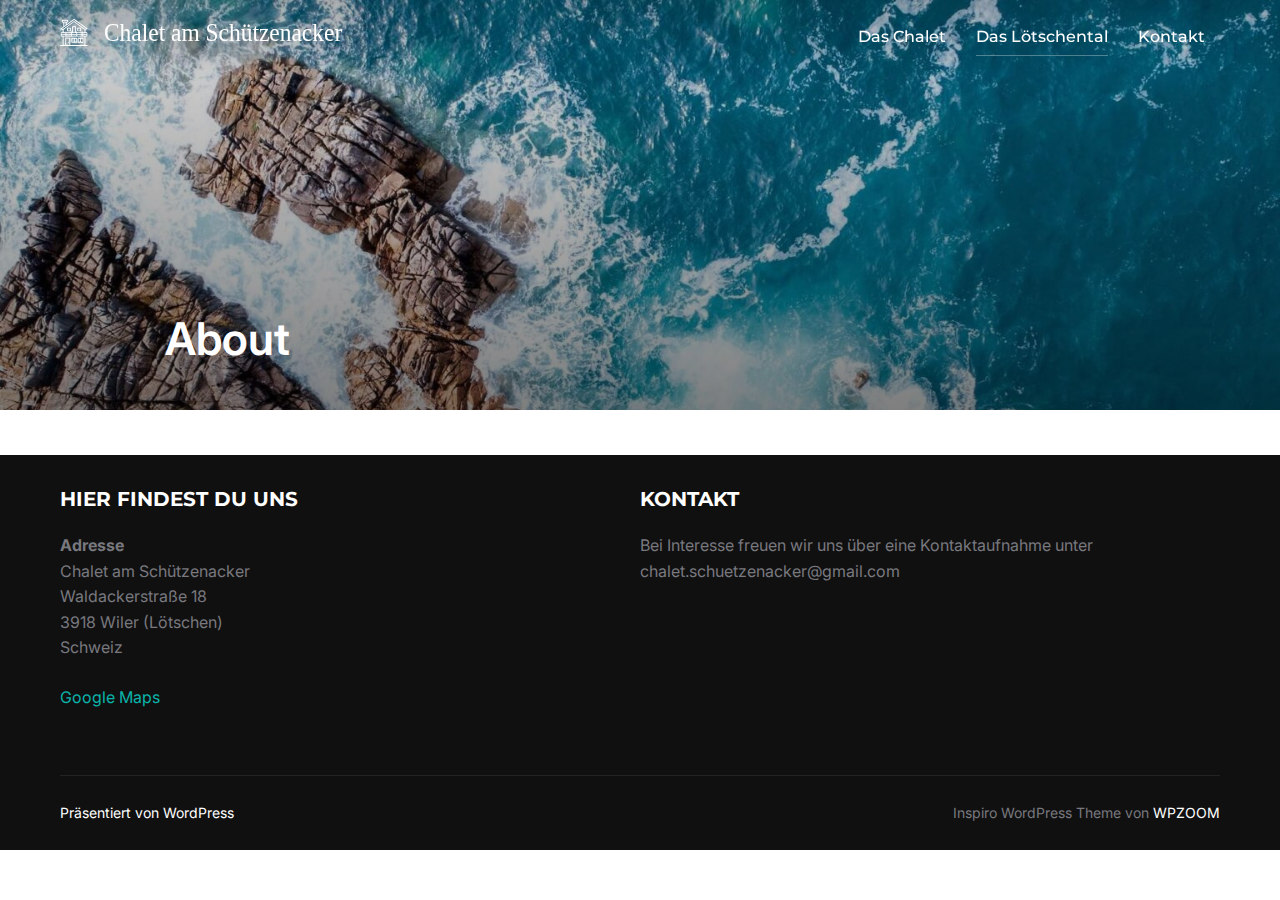
<file: about/index.html>
<!DOCTYPE html>
<html lang="de-DE" class="no-js">
<head>
	<meta charset="UTF-8">
	<meta name="viewport" content="width=device-width, initial-scale=1">
	<script>(function(html){html.className = html.className.replace(/\bno-js\b/,'js')})(document.documentElement);</script>
<title>About &#8211; Chalet am Schützenacker</title>
<meta name="robots" content="noindex, nofollow">
<link rel="dns-prefetch" href="//fonts.googleapis.com">
<link rel="dns-prefetch" href="//s.w.org">
<link rel="alternate" type="application/rss+xml" title="Chalet am Schützenacker &raquo; Feed" href="https://knusprig55.github.io/chalet/feed/">
<link rel="alternate" type="application/rss+xml" title="Chalet am Schützenacker &raquo; Kommentar-Feed" href="https://knusprig55.github.io/chalet/comments/feed/">
<script>
window._wpemojiSettings = {"baseUrl":"https:\/\/s.w.org\/images\/core\/emoji\/14.0.0\/72x72\/","ext":".png","svgUrl":"https:\/\/s.w.org\/images\/core\/emoji\/14.0.0\/svg\/","svgExt":".svg","source":{"concatemoji":"https:\/\/knusprig55.github.io\/chalet\/wp-includes\/js\/wp-emoji-release.min.js?ver=6.0.2"}};
/*! This file is auto-generated */
!function(e,a,t){var n,r,o,i=a.createElement("canvas"),p=i.getContext&&i.getContext("2d");function s(e,t){var a=String.fromCharCode,e=(p.clearRect(0,0,i.width,i.height),p.fillText(a.apply(this,e),0,0),i.toDataURL());return p.clearRect(0,0,i.width,i.height),p.fillText(a.apply(this,t),0,0),e===i.toDataURL()}function c(e){var t=a.createElement("script");t.src=e,t.defer=t.type="text/javascript",a.getElementsByTagName("head")[0].appendChild(t)}for(o=Array("flag","emoji"),t.supports={everything:!0,everythingExceptFlag:!0},r=0;r<o.length;r++)t.supports[o[r]]=function(e){if(!p||!p.fillText)return!1;switch(p.textBaseline="top",p.font="600 32px Arial",e){case"flag":return s([127987,65039,8205,9895,65039],[127987,65039,8203,9895,65039])?!1:!s([55356,56826,55356,56819],[55356,56826,8203,55356,56819])&&!s([55356,57332,56128,56423,56128,56418,56128,56421,56128,56430,56128,56423,56128,56447],[55356,57332,8203,56128,56423,8203,56128,56418,8203,56128,56421,8203,56128,56430,8203,56128,56423,8203,56128,56447]);case"emoji":return!s([129777,127995,8205,129778,127999],[129777,127995,8203,129778,127999])}return!1}(o[r]),t.supports.everything=t.supports.everything&&t.supports[o[r]],"flag"!==o[r]&&(t.supports.everythingExceptFlag=t.supports.everythingExceptFlag&&t.supports[o[r]]);t.supports.everythingExceptFlag=t.supports.everythingExceptFlag&&!t.supports.flag,t.DOMReady=!1,t.readyCallback=function(){t.DOMReady=!0},t.supports.everything||(n=function(){t.readyCallback()},a.addEventListener?(a.addEventListener("DOMContentLoaded",n,!1),e.addEventListener("load",n,!1)):(e.attachEvent("onload",n),a.attachEvent("onreadystatechange",function(){"complete"===a.readyState&&t.readyCallback()})),(e=t.source||{}).concatemoji?c(e.concatemoji):e.wpemoji&&e.twemoji&&(c(e.twemoji),c(e.wpemoji)))}(window,document,window._wpemojiSettings);
</script>
<style>img.wp-smiley,
img.emoji {
	display: inline !important;
	border: none !important;
	box-shadow: none !important;
	height: 1em !important;
	width: 1em !important;
	margin: 0 0.07em !important;
	vertical-align: -0.1em !important;
	background: none !important;
	padding: 0 !important;
}</style>
	<link rel="stylesheet" id="wp-block-library-css" href="https://knusprig55.github.io/chalet/wp-includes/css/dist/block-library/style.min.css?ver=6.0.2" media="all">
<style id="wp-block-library-theme-inline-css">.wp-block-audio figcaption{color:#555;font-size:13px;text-align:center}.is-dark-theme .wp-block-audio figcaption{color:hsla(0,0%,100%,.65)}.wp-block-code{border:1px solid #ccc;border-radius:4px;font-family:Menlo,Consolas,monaco,monospace;padding:.8em 1em}.wp-block-embed figcaption{color:#555;font-size:13px;text-align:center}.is-dark-theme .wp-block-embed figcaption{color:hsla(0,0%,100%,.65)}.blocks-gallery-caption{color:#555;font-size:13px;text-align:center}.is-dark-theme .blocks-gallery-caption{color:hsla(0,0%,100%,.65)}.wp-block-image figcaption{color:#555;font-size:13px;text-align:center}.is-dark-theme .wp-block-image figcaption{color:hsla(0,0%,100%,.65)}.wp-block-pullquote{border-top:4px solid;border-bottom:4px solid;margin-bottom:1.75em;color:currentColor}.wp-block-pullquote__citation,.wp-block-pullquote cite,.wp-block-pullquote footer{color:currentColor;text-transform:uppercase;font-size:.8125em;font-style:normal}.wp-block-quote{border-left:.25em solid;margin:0 0 1.75em;padding-left:1em}.wp-block-quote cite,.wp-block-quote footer{color:currentColor;font-size:.8125em;position:relative;font-style:normal}.wp-block-quote.has-text-align-right{border-left:none;border-right:.25em solid;padding-left:0;padding-right:1em}.wp-block-quote.has-text-align-center{border:none;padding-left:0}.wp-block-quote.is-large,.wp-block-quote.is-style-large,.wp-block-quote.is-style-plain{border:none}.wp-block-search .wp-block-search__label{font-weight:700}:where(.wp-block-group.has-background){padding:1.25em 2.375em}.wp-block-separator.has-css-opacity{opacity:.4}.wp-block-separator{border:none;border-bottom:2px solid;margin-left:auto;margin-right:auto}.wp-block-separator.has-alpha-channel-opacity{opacity:1}.wp-block-separator:not(.is-style-wide):not(.is-style-dots){width:100px}.wp-block-separator.has-background:not(.is-style-dots){border-bottom:none;height:1px}.wp-block-separator.has-background:not(.is-style-wide):not(.is-style-dots){height:2px}.wp-block-table thead{border-bottom:3px solid}.wp-block-table tfoot{border-top:3px solid}.wp-block-table td,.wp-block-table th{padding:.5em;border:1px solid;word-break:normal}.wp-block-table figcaption{color:#555;font-size:13px;text-align:center}.is-dark-theme .wp-block-table figcaption{color:hsla(0,0%,100%,.65)}.wp-block-video figcaption{color:#555;font-size:13px;text-align:center}.is-dark-theme .wp-block-video figcaption{color:hsla(0,0%,100%,.65)}.wp-block-template-part.has-background{padding:1.25em 2.375em;margin-top:0;margin-bottom:0}</style>
<style id="global-styles-inline-css">body{--wp--preset--color--black: #000000;--wp--preset--color--cyan-bluish-gray: #abb8c3;--wp--preset--color--white: #ffffff;--wp--preset--color--pale-pink: #f78da7;--wp--preset--color--vivid-red: #cf2e2e;--wp--preset--color--luminous-vivid-orange: #ff6900;--wp--preset--color--luminous-vivid-amber: #fcb900;--wp--preset--color--light-green-cyan: #7bdcb5;--wp--preset--color--vivid-green-cyan: #00d084;--wp--preset--color--pale-cyan-blue: #8ed1fc;--wp--preset--color--vivid-cyan-blue: #0693e3;--wp--preset--color--vivid-purple: #9b51e0;--wp--preset--gradient--vivid-cyan-blue-to-vivid-purple: linear-gradient(135deg,rgba(6,147,227,1) 0%,rgb(155,81,224) 100%);--wp--preset--gradient--light-green-cyan-to-vivid-green-cyan: linear-gradient(135deg,rgb(122,220,180) 0%,rgb(0,208,130) 100%);--wp--preset--gradient--luminous-vivid-amber-to-luminous-vivid-orange: linear-gradient(135deg,rgba(252,185,0,1) 0%,rgba(255,105,0,1) 100%);--wp--preset--gradient--luminous-vivid-orange-to-vivid-red: linear-gradient(135deg,rgba(255,105,0,1) 0%,rgb(207,46,46) 100%);--wp--preset--gradient--very-light-gray-to-cyan-bluish-gray: linear-gradient(135deg,rgb(238,238,238) 0%,rgb(169,184,195) 100%);--wp--preset--gradient--cool-to-warm-spectrum: linear-gradient(135deg,rgb(74,234,220) 0%,rgb(151,120,209) 20%,rgb(207,42,186) 40%,rgb(238,44,130) 60%,rgb(251,105,98) 80%,rgb(254,248,76) 100%);--wp--preset--gradient--blush-light-purple: linear-gradient(135deg,rgb(255,206,236) 0%,rgb(152,150,240) 100%);--wp--preset--gradient--blush-bordeaux: linear-gradient(135deg,rgb(254,205,165) 0%,rgb(254,45,45) 50%,rgb(107,0,62) 100%);--wp--preset--gradient--luminous-dusk: linear-gradient(135deg,rgb(255,203,112) 0%,rgb(199,81,192) 50%,rgb(65,88,208) 100%);--wp--preset--gradient--pale-ocean: linear-gradient(135deg,rgb(255,245,203) 0%,rgb(182,227,212) 50%,rgb(51,167,181) 100%);--wp--preset--gradient--electric-grass: linear-gradient(135deg,rgb(202,248,128) 0%,rgb(113,206,126) 100%);--wp--preset--gradient--midnight: linear-gradient(135deg,rgb(2,3,129) 0%,rgb(40,116,252) 100%);--wp--preset--duotone--dark-grayscale: url('#wp-duotone-dark-grayscale');--wp--preset--duotone--grayscale: url('#wp-duotone-grayscale');--wp--preset--duotone--purple-yellow: url('#wp-duotone-purple-yellow');--wp--preset--duotone--blue-red: url('#wp-duotone-blue-red');--wp--preset--duotone--midnight: url('#wp-duotone-midnight');--wp--preset--duotone--magenta-yellow: url('#wp-duotone-magenta-yellow');--wp--preset--duotone--purple-green: url('#wp-duotone-purple-green');--wp--preset--duotone--blue-orange: url('#wp-duotone-blue-orange');--wp--preset--font-size--small: 13px;--wp--preset--font-size--medium: 20px;--wp--preset--font-size--large: 36px;--wp--preset--font-size--x-large: 42px;}.has-black-color{color: var(--wp--preset--color--black) !important;}.has-cyan-bluish-gray-color{color: var(--wp--preset--color--cyan-bluish-gray) !important;}.has-white-color{color: var(--wp--preset--color--white) !important;}.has-pale-pink-color{color: var(--wp--preset--color--pale-pink) !important;}.has-vivid-red-color{color: var(--wp--preset--color--vivid-red) !important;}.has-luminous-vivid-orange-color{color: var(--wp--preset--color--luminous-vivid-orange) !important;}.has-luminous-vivid-amber-color{color: var(--wp--preset--color--luminous-vivid-amber) !important;}.has-light-green-cyan-color{color: var(--wp--preset--color--light-green-cyan) !important;}.has-vivid-green-cyan-color{color: var(--wp--preset--color--vivid-green-cyan) !important;}.has-pale-cyan-blue-color{color: var(--wp--preset--color--pale-cyan-blue) !important;}.has-vivid-cyan-blue-color{color: var(--wp--preset--color--vivid-cyan-blue) !important;}.has-vivid-purple-color{color: var(--wp--preset--color--vivid-purple) !important;}.has-black-background-color{background-color: var(--wp--preset--color--black) !important;}.has-cyan-bluish-gray-background-color{background-color: var(--wp--preset--color--cyan-bluish-gray) !important;}.has-white-background-color{background-color: var(--wp--preset--color--white) !important;}.has-pale-pink-background-color{background-color: var(--wp--preset--color--pale-pink) !important;}.has-vivid-red-background-color{background-color: var(--wp--preset--color--vivid-red) !important;}.has-luminous-vivid-orange-background-color{background-color: var(--wp--preset--color--luminous-vivid-orange) !important;}.has-luminous-vivid-amber-background-color{background-color: var(--wp--preset--color--luminous-vivid-amber) !important;}.has-light-green-cyan-background-color{background-color: var(--wp--preset--color--light-green-cyan) !important;}.has-vivid-green-cyan-background-color{background-color: var(--wp--preset--color--vivid-green-cyan) !important;}.has-pale-cyan-blue-background-color{background-color: var(--wp--preset--color--pale-cyan-blue) !important;}.has-vivid-cyan-blue-background-color{background-color: var(--wp--preset--color--vivid-cyan-blue) !important;}.has-vivid-purple-background-color{background-color: var(--wp--preset--color--vivid-purple) !important;}.has-black-border-color{border-color: var(--wp--preset--color--black) !important;}.has-cyan-bluish-gray-border-color{border-color: var(--wp--preset--color--cyan-bluish-gray) !important;}.has-white-border-color{border-color: var(--wp--preset--color--white) !important;}.has-pale-pink-border-color{border-color: var(--wp--preset--color--pale-pink) !important;}.has-vivid-red-border-color{border-color: var(--wp--preset--color--vivid-red) !important;}.has-luminous-vivid-orange-border-color{border-color: var(--wp--preset--color--luminous-vivid-orange) !important;}.has-luminous-vivid-amber-border-color{border-color: var(--wp--preset--color--luminous-vivid-amber) !important;}.has-light-green-cyan-border-color{border-color: var(--wp--preset--color--light-green-cyan) !important;}.has-vivid-green-cyan-border-color{border-color: var(--wp--preset--color--vivid-green-cyan) !important;}.has-pale-cyan-blue-border-color{border-color: var(--wp--preset--color--pale-cyan-blue) !important;}.has-vivid-cyan-blue-border-color{border-color: var(--wp--preset--color--vivid-cyan-blue) !important;}.has-vivid-purple-border-color{border-color: var(--wp--preset--color--vivid-purple) !important;}.has-vivid-cyan-blue-to-vivid-purple-gradient-background{background: var(--wp--preset--gradient--vivid-cyan-blue-to-vivid-purple) !important;}.has-light-green-cyan-to-vivid-green-cyan-gradient-background{background: var(--wp--preset--gradient--light-green-cyan-to-vivid-green-cyan) !important;}.has-luminous-vivid-amber-to-luminous-vivid-orange-gradient-background{background: var(--wp--preset--gradient--luminous-vivid-amber-to-luminous-vivid-orange) !important;}.has-luminous-vivid-orange-to-vivid-red-gradient-background{background: var(--wp--preset--gradient--luminous-vivid-orange-to-vivid-red) !important;}.has-very-light-gray-to-cyan-bluish-gray-gradient-background{background: var(--wp--preset--gradient--very-light-gray-to-cyan-bluish-gray) !important;}.has-cool-to-warm-spectrum-gradient-background{background: var(--wp--preset--gradient--cool-to-warm-spectrum) !important;}.has-blush-light-purple-gradient-background{background: var(--wp--preset--gradient--blush-light-purple) !important;}.has-blush-bordeaux-gradient-background{background: var(--wp--preset--gradient--blush-bordeaux) !important;}.has-luminous-dusk-gradient-background{background: var(--wp--preset--gradient--luminous-dusk) !important;}.has-pale-ocean-gradient-background{background: var(--wp--preset--gradient--pale-ocean) !important;}.has-electric-grass-gradient-background{background: var(--wp--preset--gradient--electric-grass) !important;}.has-midnight-gradient-background{background: var(--wp--preset--gradient--midnight) !important;}.has-small-font-size{font-size: var(--wp--preset--font-size--small) !important;}.has-medium-font-size{font-size: var(--wp--preset--font-size--medium) !important;}.has-large-font-size{font-size: var(--wp--preset--font-size--large) !important;}.has-x-large-font-size{font-size: var(--wp--preset--font-size--x-large) !important;}</style>
<link rel="stylesheet" id="inspiro-google-fonts-css" href="//fonts.googleapis.com/css?family=Inter%3A%2C200%2C300%2C500%2C600%7CItaliana%3A%7CMontaga%3A%7CMontserrat%3A500%2C600%2C700&#038;display=swap&#038;ver=1.7.3" media="all">
<link rel="stylesheet" id="inspiro-style-css" href="https://knusprig55.github.io/chalet/wp-content/themes/inspiro/assets/css/minified/style.min.css?ver=1.7.3" media="all">
<style id="inspiro-style-inline-css">body, button, input, select, textarea {
font-family: 'Inter', sans-serif;
font-weight: 400;
}
@media screen and (min-width: 782px) {
body, button, input, select, textarea {
font-size: 16px;
line-height: 1.8;
} }
body:not(.wp-custom-logo) a.custom-logo-text {
font-family: 'Montaga', serif;
font-weight: 400;
text-transform: uppercase;
}
@media screen and (min-width: 782px) {
body:not(.wp-custom-logo) a.custom-logo-text {
font-size: 19px;
line-height: 1.8;
} }
h1, h2, h3, h4, h5, h6 {
font-weight: 700;
line-height: 1.4;
}
.site-title {
font-family: 'Italiana', serif;
font-weight: 400;
line-height: 1.25;
}
@media screen and (min-width: 782px) {
.site-title {
font-size: 80px;
} }
.site-description {
font-family: 'Montaga', serif;
font-weight: 400;
line-height: 1.8;
}
@media screen and (min-width: 782px) {
.site-description {
font-size: 22px;
} }
.custom-header-button {
font-family: 'Inter', sans-serif;
line-height: 1.8;
}
@media screen and (min-width: 782px) {
.custom-header-button {
font-size: 16px;
} }
.navbar-nav a {
font-family: 'Montserrat', sans-serif;
font-weight: 500;
line-height: 1.8;
}
@media screen and (min-width: 782px) {
.navbar-nav a {
font-size: 16px;
} }
@media screen and (max-width: 64em) {
.navbar-nav li a {
font-family: 'Montserrat', sans-serif;
font-size: 16px;
font-weight: 600;
text-transform: uppercase;
line-height: 1.8;
} }</style>
<script src="https://knusprig55.github.io/chalet/wp-includes/js/jquery/jquery.min.js?ver=3.6.0" id="jquery-core-js"></script>
<script src="https://knusprig55.github.io/chalet/wp-includes/js/jquery/jquery-migrate.min.js?ver=3.3.2" id="jquery-migrate-js"></script>
<link rel="https://api.w.org/" href="https://knusprig55.github.io/chalet/wp-json/">
<link rel="alternate" type="application/json" href="https://knusprig55.github.io/chalet/wp-json/wp/v2/pages/7">
<link rel="EditURI" type="application/rsd+xml" title="RSD" href="https://knusprig55.github.io/chalet/xmlrpc.php?rsd">
<link rel="wlwmanifest" type="application/wlwmanifest+xml" href="https://knusprig55.github.io/chalet/wp-includes/wlwmanifest.xml"> 
<meta name="generator" content="WordPress 6.0.2">
<link rel="canonical" href="https://knusprig55.github.io/chalet/about/">
<link rel="shortlink" href="https://knusprig55.github.io/chalet/?p=7">
<link rel="alternate" type="application/json+oembed" href="https://knusprig55.github.io/chalet/wp-json/oembed/1.0/embed?url=https%3A%2F%2Fhttps://knusprig55.github.io/chalet%2Fabout%2F">
<link rel="alternate" type="text/xml+oembed" href="https://knusprig55.github.io/chalet/wp-json/oembed/1.0/embed?url=https%3A%2F%2Fhttps://knusprig55.github.io/chalet%2Fabout%2F&#038;format=xml">
		<style id="inspiro-custom-header-styles" type="text/css">.site-title a,
			.colors-dark .site-title a,
			.colors-custom .site-title a,
			body.has-header-image .site-title a,
			body.has-header-video .site-title a,
			body.has-header-image.colors-dark .site-title a,
			body.has-header-video.colors-dark .site-title a,
			body.has-header-image.colors-custom .site-title a,
			body.has-header-video.colors-custom .site-title a,
			.site-description,
			.colors-dark .site-description,
			.colors-custom .site-description,
			body.has-header-image .site-description,
			body.has-header-video .site-description,
			body.has-header-image.colors-dark .site-description,
			body.has-header-video.colors-dark .site-description,
			body.has-header-image.colors-custom .site-description,
			body.has-header-video.colors-custom .site-description {
				color: ;
			}
		
					.custom-header-button {
				color: #ffffff;
				border-color: #ffffff;
			}
		
					.custom-header-button:hover {
				color: #ffffff;
			}
		
					.custom-header-button:hover {
				background-color: #0bb4aa;
				border-color: #0bb4aa;
			}</style>
		
</head>

<body class="page-template-default page page-id-7 wp-custom-logo wp-embed-responsive has-header-image post-display-content-none colors-light elementor-default elementor-kit-43">
<svg xmlns="http://www.w3.org/2000/svg" viewbox="0 0 0 0" width="0" height="0" focusable="false" role="none" style="visibility: hidden; position: absolute; left: -9999px; overflow: hidden;"><defs><filter id="wp-duotone-dark-grayscale"><fecolormatrix color-interpolation-filters="sRGB" type="matrix" values=" .299 .587 .114 0 0 .299 .587 .114 0 0 .299 .587 .114 0 0 .299 .587 .114 0 0 "></fecolormatrix><fecomponenttransfer color-interpolation-filters="sRGB"><fefuncr type="table" tablevalues="0 0.49803921568627"></fefuncr><fefuncg type="table" tablevalues="0 0.49803921568627"></fefuncg><fefuncb type="table" tablevalues="0 0.49803921568627"></fefuncb><fefunca type="table" tablevalues="1 1"></fefunca></fecomponenttransfer><fecomposite in2="SourceGraphic" operator="in"></fecomposite></filter></defs></svg><svg xmlns="http://www.w3.org/2000/svg" viewbox="0 0 0 0" width="0" height="0" focusable="false" role="none" style="visibility: hidden; position: absolute; left: -9999px; overflow: hidden;"><defs><filter id="wp-duotone-grayscale"><fecolormatrix color-interpolation-filters="sRGB" type="matrix" values=" .299 .587 .114 0 0 .299 .587 .114 0 0 .299 .587 .114 0 0 .299 .587 .114 0 0 "></fecolormatrix><fecomponenttransfer color-interpolation-filters="sRGB"><fefuncr type="table" tablevalues="0 1"></fefuncr><fefuncg type="table" tablevalues="0 1"></fefuncg><fefuncb type="table" tablevalues="0 1"></fefuncb><fefunca type="table" tablevalues="1 1"></fefunca></fecomponenttransfer><fecomposite in2="SourceGraphic" operator="in"></fecomposite></filter></defs></svg><svg xmlns="http://www.w3.org/2000/svg" viewbox="0 0 0 0" width="0" height="0" focusable="false" role="none" style="visibility: hidden; position: absolute; left: -9999px; overflow: hidden;"><defs><filter id="wp-duotone-purple-yellow"><fecolormatrix color-interpolation-filters="sRGB" type="matrix" values=" .299 .587 .114 0 0 .299 .587 .114 0 0 .299 .587 .114 0 0 .299 .587 .114 0 0 "></fecolormatrix><fecomponenttransfer color-interpolation-filters="sRGB"><fefuncr type="table" tablevalues="0.54901960784314 0.98823529411765"></fefuncr><fefuncg type="table" tablevalues="0 1"></fefuncg><fefuncb type="table" tablevalues="0.71764705882353 0.25490196078431"></fefuncb><fefunca type="table" tablevalues="1 1"></fefunca></fecomponenttransfer><fecomposite in2="SourceGraphic" operator="in"></fecomposite></filter></defs></svg><svg xmlns="http://www.w3.org/2000/svg" viewbox="0 0 0 0" width="0" height="0" focusable="false" role="none" style="visibility: hidden; position: absolute; left: -9999px; overflow: hidden;"><defs><filter id="wp-duotone-blue-red"><fecolormatrix color-interpolation-filters="sRGB" type="matrix" values=" .299 .587 .114 0 0 .299 .587 .114 0 0 .299 .587 .114 0 0 .299 .587 .114 0 0 "></fecolormatrix><fecomponenttransfer color-interpolation-filters="sRGB"><fefuncr type="table" tablevalues="0 1"></fefuncr><fefuncg type="table" tablevalues="0 0.27843137254902"></fefuncg><fefuncb type="table" tablevalues="0.5921568627451 0.27843137254902"></fefuncb><fefunca type="table" tablevalues="1 1"></fefunca></fecomponenttransfer><fecomposite in2="SourceGraphic" operator="in"></fecomposite></filter></defs></svg><svg xmlns="http://www.w3.org/2000/svg" viewbox="0 0 0 0" width="0" height="0" focusable="false" role="none" style="visibility: hidden; position: absolute; left: -9999px; overflow: hidden;"><defs><filter id="wp-duotone-midnight"><fecolormatrix color-interpolation-filters="sRGB" type="matrix" values=" .299 .587 .114 0 0 .299 .587 .114 0 0 .299 .587 .114 0 0 .299 .587 .114 0 0 "></fecolormatrix><fecomponenttransfer color-interpolation-filters="sRGB"><fefuncr type="table" tablevalues="0 0"></fefuncr><fefuncg type="table" tablevalues="0 0.64705882352941"></fefuncg><fefuncb type="table" tablevalues="0 1"></fefuncb><fefunca type="table" tablevalues="1 1"></fefunca></fecomponenttransfer><fecomposite in2="SourceGraphic" operator="in"></fecomposite></filter></defs></svg><svg xmlns="http://www.w3.org/2000/svg" viewbox="0 0 0 0" width="0" height="0" focusable="false" role="none" style="visibility: hidden; position: absolute; left: -9999px; overflow: hidden;"><defs><filter id="wp-duotone-magenta-yellow"><fecolormatrix color-interpolation-filters="sRGB" type="matrix" values=" .299 .587 .114 0 0 .299 .587 .114 0 0 .299 .587 .114 0 0 .299 .587 .114 0 0 "></fecolormatrix><fecomponenttransfer color-interpolation-filters="sRGB"><fefuncr type="table" tablevalues="0.78039215686275 1"></fefuncr><fefuncg type="table" tablevalues="0 0.94901960784314"></fefuncg><fefuncb type="table" tablevalues="0.35294117647059 0.47058823529412"></fefuncb><fefunca type="table" tablevalues="1 1"></fefunca></fecomponenttransfer><fecomposite in2="SourceGraphic" operator="in"></fecomposite></filter></defs></svg><svg xmlns="http://www.w3.org/2000/svg" viewbox="0 0 0 0" width="0" height="0" focusable="false" role="none" style="visibility: hidden; position: absolute; left: -9999px; overflow: hidden;"><defs><filter id="wp-duotone-purple-green"><fecolormatrix color-interpolation-filters="sRGB" type="matrix" values=" .299 .587 .114 0 0 .299 .587 .114 0 0 .299 .587 .114 0 0 .299 .587 .114 0 0 "></fecolormatrix><fecomponenttransfer color-interpolation-filters="sRGB"><fefuncr type="table" tablevalues="0.65098039215686 0.40392156862745"></fefuncr><fefuncg type="table" tablevalues="0 1"></fefuncg><fefuncb type="table" tablevalues="0.44705882352941 0.4"></fefuncb><fefunca type="table" tablevalues="1 1"></fefunca></fecomponenttransfer><fecomposite in2="SourceGraphic" operator="in"></fecomposite></filter></defs></svg><svg xmlns="http://www.w3.org/2000/svg" viewbox="0 0 0 0" width="0" height="0" focusable="false" role="none" style="visibility: hidden; position: absolute; left: -9999px; overflow: hidden;"><defs><filter id="wp-duotone-blue-orange"><fecolormatrix color-interpolation-filters="sRGB" type="matrix" values=" .299 .587 .114 0 0 .299 .587 .114 0 0 .299 .587 .114 0 0 .299 .587 .114 0 0 "></fecolormatrix><fecomponenttransfer color-interpolation-filters="sRGB"><fefuncr type="table" tablevalues="0.098039215686275 1"></fefuncr><fefuncg type="table" tablevalues="0 0.66274509803922"></fefuncg><fefuncb type="table" tablevalues="0.84705882352941 0.41960784313725"></fefuncb><fefunca type="table" tablevalues="1 1"></fefunca></fecomponenttransfer><fecomposite in2="SourceGraphic" operator="in"></fecomposite></filter></defs></svg>
<aside id="side-nav" class="side-nav" tabindex="-1">
	<div class="side-nav__scrollable-container">
		<div class="side-nav__wrap">
			<div class="side-nav__close-button">
				<button type="button" class="navbar-toggle">
					<span class="screen-reader-text">Navigation umschalten</span>
					<span class="icon-bar"></span>
					<span class="icon-bar"></span>
					<span class="icon-bar"></span>
				</button>
			</div>
							<nav class="mobile-menu-wrapper" aria-label="Mobile-Menü" role="navigation">
					<ul id="menu-hauptmenue" class="nav navbar-nav">
<li id="menu-item-15" class="menu-item menu-item-type-custom menu-item-object-custom menu-item-home menu-item-15"><a href="https://knusprig55.github.io/chalet/">Das Chalet</a></li>
<li id="menu-item-16" class="menu-item menu-item-type-post_type menu-item-object-page current-menu-item page_item page-item-7 current_page_item menu-item-16"><a href="https://knusprig55.github.io/chalet/about/" aria-current="page">Das Lötschental</a></li>
<li id="menu-item-18" class="menu-item menu-item-type-post_type menu-item-object-page menu-item-18"><a href="https://knusprig55.github.io/chalet/kontakt/">Kontakt</a></li>
</ul>				</nav>
								</div>
	</div>
</aside>
<div class="side-nav-overlay"></div>

<div id="page" class="site">
	<a class="skip-link screen-reader-text" href="#content">Zu Inhalten springen</a>

	<header id="masthead" class="site-header" role="banner">
		<div id="site-navigation" class="navbar">
	<div class="header-inner inner-wrap  ">

		<div class="header-logo-wrapper">
			<a href="https://knusprig55.github.io/chalet/" class="custom-logo-link" rel="home"><img width="3212" height="240" src="https://knusprig55.github.io/chalet/wp-content/uploads/2022/05/chalet_logo.svg" class="custom-logo" alt="Chalet am Schützenacker" sizes="100vw"></a>		</div>
		
					<div class="header-navigation-wrapper">
				<nav class="primary-menu-wrapper navbar-collapse collapse" aria-label="Horizontales Menü oben" role="navigation">
					<ul id="menu-hauptmenue-1" class="nav navbar-nav dropdown sf-menu">
<li class="menu-item menu-item-type-custom menu-item-object-custom menu-item-home menu-item-15"><a href="https://knusprig55.github.io/chalet/">Das Chalet</a></li>
<li class="menu-item menu-item-type-post_type menu-item-object-page current-menu-item page_item page-item-7 current_page_item menu-item-16"><a href="https://knusprig55.github.io/chalet/about/" aria-current="page">Das Lötschental</a></li>
<li class="menu-item menu-item-type-post_type menu-item-object-page menu-item-18"><a href="https://knusprig55.github.io/chalet/kontakt/">Kontakt</a></li>
</ul>				</nav>
			</div>
				
		<div class="header-widgets-wrapper">
			
			<div id="sb-search" class="sb-search" style="display: none;">
				
<form method="get" id="searchform" action="https://knusprig55.github.io/chalet/">
	<label for="search-form-input">
		<span class="screen-reader-text">Suchen nach:</span>
		<input type="search" class="sb-search-input" placeholder="Gebe deine Schlagwörter ein und drücke dann Enter..." name="s" id="search-form-input" autocomplete="off">
	</label>
	<button class="sb-search-button-open" aria-expanded="false">
		<span class="sb-icon-search">
			<svg class="svg-icon svg-icon-search" aria-hidden="true" role="img" focusable="false" xmlns="http://www.w3.org/2000/svg" width="23" height="23" viewbox="0 0 23 23"><path d="M38.710696,48.0601792 L43,52.3494831 L41.3494831,54 L37.0601792,49.710696 C35.2632422,51.1481185 32.9839107,52.0076499 30.5038249,52.0076499 C24.7027226,52.0076499 20,47.3049272 20,41.5038249 C20,35.7027226 24.7027226,31 30.5038249,31 C36.3049272,31 41.0076499,35.7027226 41.0076499,41.5038249 C41.0076499,43.9839107 40.1481185,46.2632422 38.710696,48.0601792 Z M36.3875844,47.1716785 C37.8030221,45.7026647 38.6734666,43.7048964 38.6734666,41.5038249 C38.6734666,36.9918565 35.0157934,33.3341833 30.5038249,33.3341833 C25.9918565,33.3341833 22.3341833,36.9918565 22.3341833,41.5038249 C22.3341833,46.0157934 25.9918565,49.6734666 30.5038249,49.6734666 C32.7048964,49.6734666 34.7026647,48.8030221 36.1716785,47.3875844 C36.2023931,47.347638 36.2360451,47.3092237 36.2726343,47.2726343 C36.3092237,47.2360451 36.347638,47.2023931 36.3875844,47.1716785 Z" transform="translate(-20 -31)"></path></svg>		</span>
	</button>
	<button class="sb-search-button-close" aria-expanded="false">
		<span class="sb-icon-search">
			<svg class="svg-icon svg-icon-cross" aria-hidden="true" role="img" focusable="false" xmlns="http://www.w3.org/2000/svg" width="16" height="16" viewbox="0 0 16 16"><polygon fill="" fill-rule="evenodd" points="6.852 7.649 .399 1.195 1.445 .149 7.899 6.602 14.352 .149 15.399 1.195 8.945 7.649 15.399 14.102 14.352 15.149 7.899 8.695 1.445 15.149 .399 14.102"></polygon></svg>		</span>
	</button>
</form>
			</div>

							<button type="button" class="navbar-toggle">
					<span class="screen-reader-text">Seitenleiste &amp; Navigation umschalten</span>
					<span class="icon-bar"></span>
					<span class="icon-bar"></span>
					<span class="icon-bar"></span>
				</button>
					</div>
	</div>
<!-- .inner-wrap -->
</div>
<!-- #site-navigation -->
	</header><!-- #masthead -->

    
	
	<div class="site-content-contain">
		<div id="content" class="site-content">


		<main id="main" class="site-main" role="main">

			
<article id="post-7" class="post-7 page type-page status-publish has-post-thumbnail hentry">

	<div class="entry-cover-image">
<div class="single-featured-image-header"><img width="2000" height="1317" src="https://knusprig55.github.io/chalet/wp-content/uploads/2022/05/StockSnap_M6D1GS9PSL.jpg" class="attachment-inspiro-featured-image size-inspiro-featured-image wp-post-image" alt="" srcset="https://knusprig55.github.io/chalet/wp-content/uploads/2022/05/StockSnap_M6D1GS9PSL.jpg 2000w, https://knusprig55.github.io/chalet/wp-content/uploads/2022/05/StockSnap_M6D1GS9PSL-300x198.jpg 300w, https://knusprig55.github.io/chalet/wp-content/uploads/2022/05/StockSnap_M6D1GS9PSL-1024x674.jpg 1024w, https://knusprig55.github.io/chalet/wp-content/uploads/2022/05/StockSnap_M6D1GS9PSL-768x506.jpg 768w, https://knusprig55.github.io/chalet/wp-content/uploads/2022/05/StockSnap_M6D1GS9PSL-1536x1011.jpg 1536w" sizes="100vw"></div>
<!-- .single-featured-image-header -->
	<header class="entry-header">

		<div class="inner-wrap"><h1 class="entry-title">About</h1></div>
<!-- .inner-wrap -->
	</header><!-- .entry-header -->

	</div>
<!-- .entry-cover-image -->
	<div class="entry-content">
			</div>
<!-- .entry-content -->
</article><!-- #post-7 -->

		</main><!-- #main -->



		</div>
<!-- #content -->

		
		<footer id="colophon" class="site-footer has-footer-widgets" role="contentinfo">
			<div class="inner-wrap">
				

	<aside class="footer-widgets widgets widget-columns-2" role="complementary" aria-label="Footer">

							<div class="widget-column footer-widget-1">
					<section id="text-4" class="widget widget_text"><h2 class="title">Hier findest du uns</h2>			<div class="textwidget">
<p><strong>Adresse</strong><br>
Chalet am Schützenacker<br>
Waldackerstraße 18<br>
3918 Wiler (Lötschen)<br>
Schweiz</p>
<p><a href="https://goo.gl/maps/yuePqhkE5mEzFeEr8" rel="noopener" target="_blank">Google Maps</a></p>
</div>
		</section>					</div>
									<div class="widget-column footer-widget-2">
					<section id="text-5" class="widget widget_text"><h2 class="title">Kontakt</h2>			<div class="textwidget">
<p>Bei Interesse freuen wir uns über eine Kontaktaufnahme unter chalet.schuetzenacker@gmail.com</p>
</div>
		</section>					</div>
				
	</aside><!-- .widget-area -->

	<div class="site-footer-separator"></div>

<div class="site-info">
		<span class="copyright">
		<span>
			<a href="https://de.wordpress.org/" target="_blank">
				Präsentiert von WordPress			</a>
		</span>
		<span>
			Inspiro WordPress Theme von <a href="https://www.wpzoom.com/" target="_blank" rel="nofollow">WPZOOM</a>
		</span>
	</span>
</div>
<!-- .site-info -->
			</div>
<!-- .inner-wrap -->
		</footer><!-- #colophon -->
	</div>
<!-- .site-content-contain -->
</div>
<!-- #page -->
<script src="https://knusprig55.github.io/chalet/wp-content/themes/inspiro/assets/js/minified/plugins.min.js?ver=1.7.3" id="inspiro-lite-js-plugins-js"></script>
<script src="https://knusprig55.github.io/chalet/wp-content/themes/inspiro/assets/js/minified/scripts.min.js?ver=1.7.3" id="inspiro-lite-script-js"></script>

</body>
</html>
</file>
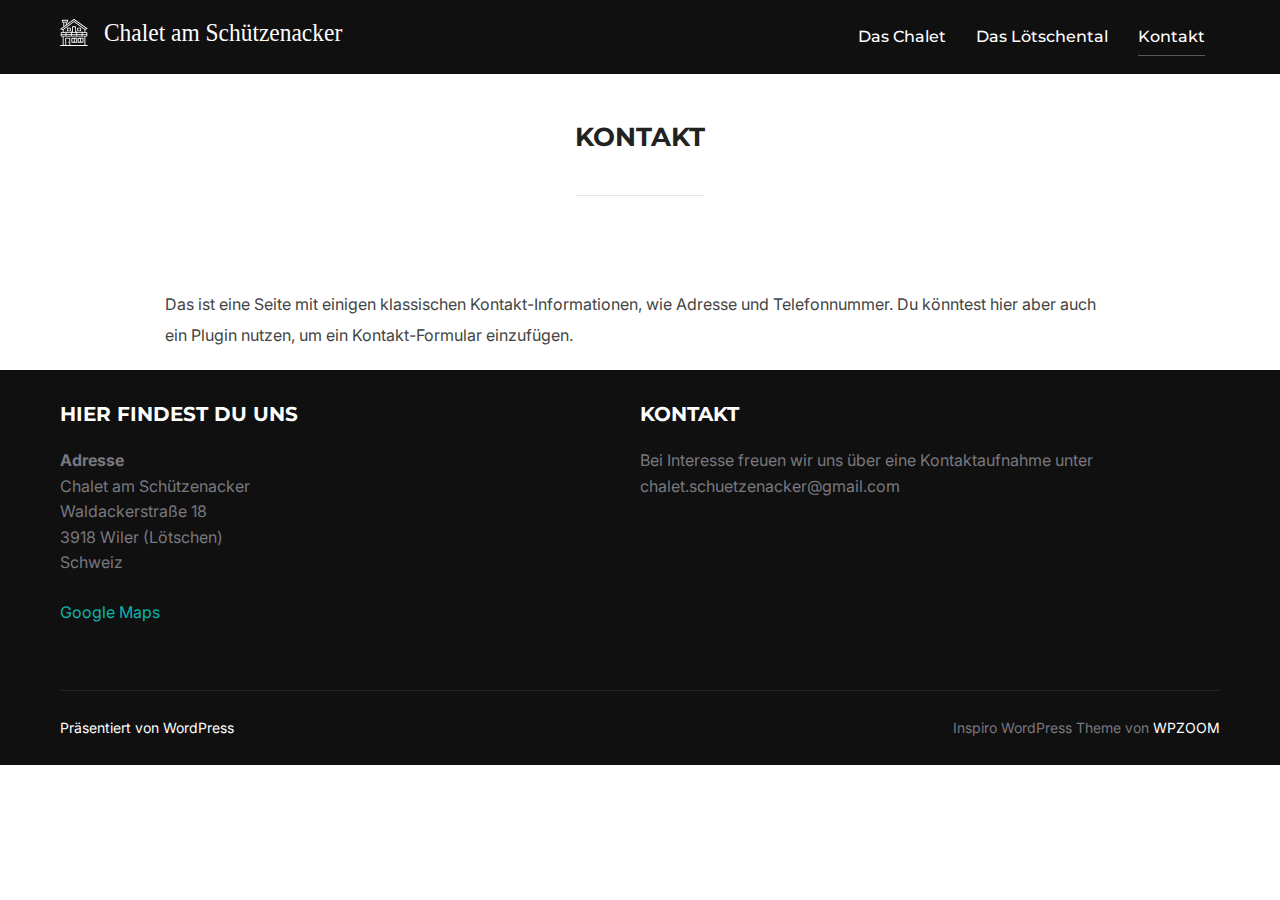
<file: kontakt/index.html>
<!DOCTYPE html>
<html lang="de-DE" class="no-js">
<head>
	<meta charset="UTF-8">
	<meta name="viewport" content="width=device-width, initial-scale=1">
	<script>(function(html){html.className = html.className.replace(/\bno-js\b/,'js')})(document.documentElement);</script>
<title>Kontakt &#8211; Chalet am Schützenacker</title>
<meta name="robots" content="noindex, nofollow">
<link rel="dns-prefetch" href="//fonts.googleapis.com">
<link rel="dns-prefetch" href="//s.w.org">
<link rel="alternate" type="application/rss+xml" title="Chalet am Schützenacker &raquo; Feed" href="https://knusprig55.github.io/chalet/feed/">
<link rel="alternate" type="application/rss+xml" title="Chalet am Schützenacker &raquo; Kommentar-Feed" href="https://knusprig55.github.io/chalet/comments/feed/">
<script>
window._wpemojiSettings = {"baseUrl":"https:\/\/s.w.org\/images\/core\/emoji\/14.0.0\/72x72\/","ext":".png","svgUrl":"https:\/\/s.w.org\/images\/core\/emoji\/14.0.0\/svg\/","svgExt":".svg","source":{"concatemoji":"https:\/\/knusprig55.github.io\/chalet\/wp-includes\/js\/wp-emoji-release.min.js?ver=6.0.2"}};
/*! This file is auto-generated */
!function(e,a,t){var n,r,o,i=a.createElement("canvas"),p=i.getContext&&i.getContext("2d");function s(e,t){var a=String.fromCharCode,e=(p.clearRect(0,0,i.width,i.height),p.fillText(a.apply(this,e),0,0),i.toDataURL());return p.clearRect(0,0,i.width,i.height),p.fillText(a.apply(this,t),0,0),e===i.toDataURL()}function c(e){var t=a.createElement("script");t.src=e,t.defer=t.type="text/javascript",a.getElementsByTagName("head")[0].appendChild(t)}for(o=Array("flag","emoji"),t.supports={everything:!0,everythingExceptFlag:!0},r=0;r<o.length;r++)t.supports[o[r]]=function(e){if(!p||!p.fillText)return!1;switch(p.textBaseline="top",p.font="600 32px Arial",e){case"flag":return s([127987,65039,8205,9895,65039],[127987,65039,8203,9895,65039])?!1:!s([55356,56826,55356,56819],[55356,56826,8203,55356,56819])&&!s([55356,57332,56128,56423,56128,56418,56128,56421,56128,56430,56128,56423,56128,56447],[55356,57332,8203,56128,56423,8203,56128,56418,8203,56128,56421,8203,56128,56430,8203,56128,56423,8203,56128,56447]);case"emoji":return!s([129777,127995,8205,129778,127999],[129777,127995,8203,129778,127999])}return!1}(o[r]),t.supports.everything=t.supports.everything&&t.supports[o[r]],"flag"!==o[r]&&(t.supports.everythingExceptFlag=t.supports.everythingExceptFlag&&t.supports[o[r]]);t.supports.everythingExceptFlag=t.supports.everythingExceptFlag&&!t.supports.flag,t.DOMReady=!1,t.readyCallback=function(){t.DOMReady=!0},t.supports.everything||(n=function(){t.readyCallback()},a.addEventListener?(a.addEventListener("DOMContentLoaded",n,!1),e.addEventListener("load",n,!1)):(e.attachEvent("onload",n),a.attachEvent("onreadystatechange",function(){"complete"===a.readyState&&t.readyCallback()})),(e=t.source||{}).concatemoji?c(e.concatemoji):e.wpemoji&&e.twemoji&&(c(e.twemoji),c(e.wpemoji)))}(window,document,window._wpemojiSettings);
</script>
<style>img.wp-smiley,
img.emoji {
	display: inline !important;
	border: none !important;
	box-shadow: none !important;
	height: 1em !important;
	width: 1em !important;
	margin: 0 0.07em !important;
	vertical-align: -0.1em !important;
	background: none !important;
	padding: 0 !important;
}</style>
	<link rel="stylesheet" id="wp-block-library-css" href="https://knusprig55.github.io/chalet/wp-includes/css/dist/block-library/style.min.css?ver=6.0.2" media="all">
<style id="wp-block-library-theme-inline-css">.wp-block-audio figcaption{color:#555;font-size:13px;text-align:center}.is-dark-theme .wp-block-audio figcaption{color:hsla(0,0%,100%,.65)}.wp-block-code{border:1px solid #ccc;border-radius:4px;font-family:Menlo,Consolas,monaco,monospace;padding:.8em 1em}.wp-block-embed figcaption{color:#555;font-size:13px;text-align:center}.is-dark-theme .wp-block-embed figcaption{color:hsla(0,0%,100%,.65)}.blocks-gallery-caption{color:#555;font-size:13px;text-align:center}.is-dark-theme .blocks-gallery-caption{color:hsla(0,0%,100%,.65)}.wp-block-image figcaption{color:#555;font-size:13px;text-align:center}.is-dark-theme .wp-block-image figcaption{color:hsla(0,0%,100%,.65)}.wp-block-pullquote{border-top:4px solid;border-bottom:4px solid;margin-bottom:1.75em;color:currentColor}.wp-block-pullquote__citation,.wp-block-pullquote cite,.wp-block-pullquote footer{color:currentColor;text-transform:uppercase;font-size:.8125em;font-style:normal}.wp-block-quote{border-left:.25em solid;margin:0 0 1.75em;padding-left:1em}.wp-block-quote cite,.wp-block-quote footer{color:currentColor;font-size:.8125em;position:relative;font-style:normal}.wp-block-quote.has-text-align-right{border-left:none;border-right:.25em solid;padding-left:0;padding-right:1em}.wp-block-quote.has-text-align-center{border:none;padding-left:0}.wp-block-quote.is-large,.wp-block-quote.is-style-large,.wp-block-quote.is-style-plain{border:none}.wp-block-search .wp-block-search__label{font-weight:700}:where(.wp-block-group.has-background){padding:1.25em 2.375em}.wp-block-separator.has-css-opacity{opacity:.4}.wp-block-separator{border:none;border-bottom:2px solid;margin-left:auto;margin-right:auto}.wp-block-separator.has-alpha-channel-opacity{opacity:1}.wp-block-separator:not(.is-style-wide):not(.is-style-dots){width:100px}.wp-block-separator.has-background:not(.is-style-dots){border-bottom:none;height:1px}.wp-block-separator.has-background:not(.is-style-wide):not(.is-style-dots){height:2px}.wp-block-table thead{border-bottom:3px solid}.wp-block-table tfoot{border-top:3px solid}.wp-block-table td,.wp-block-table th{padding:.5em;border:1px solid;word-break:normal}.wp-block-table figcaption{color:#555;font-size:13px;text-align:center}.is-dark-theme .wp-block-table figcaption{color:hsla(0,0%,100%,.65)}.wp-block-video figcaption{color:#555;font-size:13px;text-align:center}.is-dark-theme .wp-block-video figcaption{color:hsla(0,0%,100%,.65)}.wp-block-template-part.has-background{padding:1.25em 2.375em;margin-top:0;margin-bottom:0}</style>
<style id="global-styles-inline-css">body{--wp--preset--color--black: #000000;--wp--preset--color--cyan-bluish-gray: #abb8c3;--wp--preset--color--white: #ffffff;--wp--preset--color--pale-pink: #f78da7;--wp--preset--color--vivid-red: #cf2e2e;--wp--preset--color--luminous-vivid-orange: #ff6900;--wp--preset--color--luminous-vivid-amber: #fcb900;--wp--preset--color--light-green-cyan: #7bdcb5;--wp--preset--color--vivid-green-cyan: #00d084;--wp--preset--color--pale-cyan-blue: #8ed1fc;--wp--preset--color--vivid-cyan-blue: #0693e3;--wp--preset--color--vivid-purple: #9b51e0;--wp--preset--gradient--vivid-cyan-blue-to-vivid-purple: linear-gradient(135deg,rgba(6,147,227,1) 0%,rgb(155,81,224) 100%);--wp--preset--gradient--light-green-cyan-to-vivid-green-cyan: linear-gradient(135deg,rgb(122,220,180) 0%,rgb(0,208,130) 100%);--wp--preset--gradient--luminous-vivid-amber-to-luminous-vivid-orange: linear-gradient(135deg,rgba(252,185,0,1) 0%,rgba(255,105,0,1) 100%);--wp--preset--gradient--luminous-vivid-orange-to-vivid-red: linear-gradient(135deg,rgba(255,105,0,1) 0%,rgb(207,46,46) 100%);--wp--preset--gradient--very-light-gray-to-cyan-bluish-gray: linear-gradient(135deg,rgb(238,238,238) 0%,rgb(169,184,195) 100%);--wp--preset--gradient--cool-to-warm-spectrum: linear-gradient(135deg,rgb(74,234,220) 0%,rgb(151,120,209) 20%,rgb(207,42,186) 40%,rgb(238,44,130) 60%,rgb(251,105,98) 80%,rgb(254,248,76) 100%);--wp--preset--gradient--blush-light-purple: linear-gradient(135deg,rgb(255,206,236) 0%,rgb(152,150,240) 100%);--wp--preset--gradient--blush-bordeaux: linear-gradient(135deg,rgb(254,205,165) 0%,rgb(254,45,45) 50%,rgb(107,0,62) 100%);--wp--preset--gradient--luminous-dusk: linear-gradient(135deg,rgb(255,203,112) 0%,rgb(199,81,192) 50%,rgb(65,88,208) 100%);--wp--preset--gradient--pale-ocean: linear-gradient(135deg,rgb(255,245,203) 0%,rgb(182,227,212) 50%,rgb(51,167,181) 100%);--wp--preset--gradient--electric-grass: linear-gradient(135deg,rgb(202,248,128) 0%,rgb(113,206,126) 100%);--wp--preset--gradient--midnight: linear-gradient(135deg,rgb(2,3,129) 0%,rgb(40,116,252) 100%);--wp--preset--duotone--dark-grayscale: url('#wp-duotone-dark-grayscale');--wp--preset--duotone--grayscale: url('#wp-duotone-grayscale');--wp--preset--duotone--purple-yellow: url('#wp-duotone-purple-yellow');--wp--preset--duotone--blue-red: url('#wp-duotone-blue-red');--wp--preset--duotone--midnight: url('#wp-duotone-midnight');--wp--preset--duotone--magenta-yellow: url('#wp-duotone-magenta-yellow');--wp--preset--duotone--purple-green: url('#wp-duotone-purple-green');--wp--preset--duotone--blue-orange: url('#wp-duotone-blue-orange');--wp--preset--font-size--small: 13px;--wp--preset--font-size--medium: 20px;--wp--preset--font-size--large: 36px;--wp--preset--font-size--x-large: 42px;}.has-black-color{color: var(--wp--preset--color--black) !important;}.has-cyan-bluish-gray-color{color: var(--wp--preset--color--cyan-bluish-gray) !important;}.has-white-color{color: var(--wp--preset--color--white) !important;}.has-pale-pink-color{color: var(--wp--preset--color--pale-pink) !important;}.has-vivid-red-color{color: var(--wp--preset--color--vivid-red) !important;}.has-luminous-vivid-orange-color{color: var(--wp--preset--color--luminous-vivid-orange) !important;}.has-luminous-vivid-amber-color{color: var(--wp--preset--color--luminous-vivid-amber) !important;}.has-light-green-cyan-color{color: var(--wp--preset--color--light-green-cyan) !important;}.has-vivid-green-cyan-color{color: var(--wp--preset--color--vivid-green-cyan) !important;}.has-pale-cyan-blue-color{color: var(--wp--preset--color--pale-cyan-blue) !important;}.has-vivid-cyan-blue-color{color: var(--wp--preset--color--vivid-cyan-blue) !important;}.has-vivid-purple-color{color: var(--wp--preset--color--vivid-purple) !important;}.has-black-background-color{background-color: var(--wp--preset--color--black) !important;}.has-cyan-bluish-gray-background-color{background-color: var(--wp--preset--color--cyan-bluish-gray) !important;}.has-white-background-color{background-color: var(--wp--preset--color--white) !important;}.has-pale-pink-background-color{background-color: var(--wp--preset--color--pale-pink) !important;}.has-vivid-red-background-color{background-color: var(--wp--preset--color--vivid-red) !important;}.has-luminous-vivid-orange-background-color{background-color: var(--wp--preset--color--luminous-vivid-orange) !important;}.has-luminous-vivid-amber-background-color{background-color: var(--wp--preset--color--luminous-vivid-amber) !important;}.has-light-green-cyan-background-color{background-color: var(--wp--preset--color--light-green-cyan) !important;}.has-vivid-green-cyan-background-color{background-color: var(--wp--preset--color--vivid-green-cyan) !important;}.has-pale-cyan-blue-background-color{background-color: var(--wp--preset--color--pale-cyan-blue) !important;}.has-vivid-cyan-blue-background-color{background-color: var(--wp--preset--color--vivid-cyan-blue) !important;}.has-vivid-purple-background-color{background-color: var(--wp--preset--color--vivid-purple) !important;}.has-black-border-color{border-color: var(--wp--preset--color--black) !important;}.has-cyan-bluish-gray-border-color{border-color: var(--wp--preset--color--cyan-bluish-gray) !important;}.has-white-border-color{border-color: var(--wp--preset--color--white) !important;}.has-pale-pink-border-color{border-color: var(--wp--preset--color--pale-pink) !important;}.has-vivid-red-border-color{border-color: var(--wp--preset--color--vivid-red) !important;}.has-luminous-vivid-orange-border-color{border-color: var(--wp--preset--color--luminous-vivid-orange) !important;}.has-luminous-vivid-amber-border-color{border-color: var(--wp--preset--color--luminous-vivid-amber) !important;}.has-light-green-cyan-border-color{border-color: var(--wp--preset--color--light-green-cyan) !important;}.has-vivid-green-cyan-border-color{border-color: var(--wp--preset--color--vivid-green-cyan) !important;}.has-pale-cyan-blue-border-color{border-color: var(--wp--preset--color--pale-cyan-blue) !important;}.has-vivid-cyan-blue-border-color{border-color: var(--wp--preset--color--vivid-cyan-blue) !important;}.has-vivid-purple-border-color{border-color: var(--wp--preset--color--vivid-purple) !important;}.has-vivid-cyan-blue-to-vivid-purple-gradient-background{background: var(--wp--preset--gradient--vivid-cyan-blue-to-vivid-purple) !important;}.has-light-green-cyan-to-vivid-green-cyan-gradient-background{background: var(--wp--preset--gradient--light-green-cyan-to-vivid-green-cyan) !important;}.has-luminous-vivid-amber-to-luminous-vivid-orange-gradient-background{background: var(--wp--preset--gradient--luminous-vivid-amber-to-luminous-vivid-orange) !important;}.has-luminous-vivid-orange-to-vivid-red-gradient-background{background: var(--wp--preset--gradient--luminous-vivid-orange-to-vivid-red) !important;}.has-very-light-gray-to-cyan-bluish-gray-gradient-background{background: var(--wp--preset--gradient--very-light-gray-to-cyan-bluish-gray) !important;}.has-cool-to-warm-spectrum-gradient-background{background: var(--wp--preset--gradient--cool-to-warm-spectrum) !important;}.has-blush-light-purple-gradient-background{background: var(--wp--preset--gradient--blush-light-purple) !important;}.has-blush-bordeaux-gradient-background{background: var(--wp--preset--gradient--blush-bordeaux) !important;}.has-luminous-dusk-gradient-background{background: var(--wp--preset--gradient--luminous-dusk) !important;}.has-pale-ocean-gradient-background{background: var(--wp--preset--gradient--pale-ocean) !important;}.has-electric-grass-gradient-background{background: var(--wp--preset--gradient--electric-grass) !important;}.has-midnight-gradient-background{background: var(--wp--preset--gradient--midnight) !important;}.has-small-font-size{font-size: var(--wp--preset--font-size--small) !important;}.has-medium-font-size{font-size: var(--wp--preset--font-size--medium) !important;}.has-large-font-size{font-size: var(--wp--preset--font-size--large) !important;}.has-x-large-font-size{font-size: var(--wp--preset--font-size--x-large) !important;}</style>
<link rel="stylesheet" id="inspiro-google-fonts-css" href="//fonts.googleapis.com/css?family=Inter%3A%2C200%2C300%2C500%2C600%7CItaliana%3A%7CMontaga%3A%7CMontserrat%3A500%2C600%2C700&#038;display=swap&#038;ver=1.7.3" media="all">
<link rel="stylesheet" id="inspiro-style-css" href="https://knusprig55.github.io/chalet/wp-content/themes/inspiro/assets/css/minified/style.min.css?ver=1.7.3" media="all">
<style id="inspiro-style-inline-css">body, button, input, select, textarea {
font-family: 'Inter', sans-serif;
font-weight: 400;
}
@media screen and (min-width: 782px) {
body, button, input, select, textarea {
font-size: 16px;
line-height: 1.8;
} }
body:not(.wp-custom-logo) a.custom-logo-text {
font-family: 'Montaga', serif;
font-weight: 400;
text-transform: uppercase;
}
@media screen and (min-width: 782px) {
body:not(.wp-custom-logo) a.custom-logo-text {
font-size: 19px;
line-height: 1.8;
} }
h1, h2, h3, h4, h5, h6 {
font-weight: 700;
line-height: 1.4;
}
.site-title {
font-family: 'Italiana', serif;
font-weight: 400;
line-height: 1.25;
}
@media screen and (min-width: 782px) {
.site-title {
font-size: 80px;
} }
.site-description {
font-family: 'Montaga', serif;
font-weight: 400;
line-height: 1.8;
}
@media screen and (min-width: 782px) {
.site-description {
font-size: 22px;
} }
.custom-header-button {
font-family: 'Inter', sans-serif;
line-height: 1.8;
}
@media screen and (min-width: 782px) {
.custom-header-button {
font-size: 16px;
} }
.navbar-nav a {
font-family: 'Montserrat', sans-serif;
font-weight: 500;
line-height: 1.8;
}
@media screen and (min-width: 782px) {
.navbar-nav a {
font-size: 16px;
} }
@media screen and (max-width: 64em) {
.navbar-nav li a {
font-family: 'Montserrat', sans-serif;
font-size: 16px;
font-weight: 600;
text-transform: uppercase;
line-height: 1.8;
} }</style>
<script src="https://knusprig55.github.io/chalet/wp-includes/js/jquery/jquery.min.js?ver=3.6.0" id="jquery-core-js"></script>
<script src="https://knusprig55.github.io/chalet/wp-includes/js/jquery/jquery-migrate.min.js?ver=3.3.2" id="jquery-migrate-js"></script>
<link rel="https://api.w.org/" href="https://knusprig55.github.io/chalet/wp-json/">
<link rel="alternate" type="application/json" href="https://knusprig55.github.io/chalet/wp-json/wp/v2/pages/8">
<link rel="EditURI" type="application/rsd+xml" title="RSD" href="https://knusprig55.github.io/chalet/xmlrpc.php?rsd">
<link rel="wlwmanifest" type="application/wlwmanifest+xml" href="https://knusprig55.github.io/chalet/wp-includes/wlwmanifest.xml"> 
<meta name="generator" content="WordPress 6.0.2">
<link rel="canonical" href="https://knusprig55.github.io/chalet/kontakt/">
<link rel="shortlink" href="https://knusprig55.github.io/chalet/?p=8">
<link rel="alternate" type="application/json+oembed" href="https://knusprig55.github.io/chalet/wp-json/oembed/1.0/embed?url=https%3A%2F%2Fhttps://knusprig55.github.io/chalet%2Fkontakt%2F">
<link rel="alternate" type="text/xml+oembed" href="https://knusprig55.github.io/chalet/wp-json/oembed/1.0/embed?url=https%3A%2F%2Fhttps://knusprig55.github.io/chalet%2Fkontakt%2F&#038;format=xml">
		<style id="inspiro-custom-header-styles" type="text/css">.site-title a,
			.colors-dark .site-title a,
			.colors-custom .site-title a,
			body.has-header-image .site-title a,
			body.has-header-video .site-title a,
			body.has-header-image.colors-dark .site-title a,
			body.has-header-video.colors-dark .site-title a,
			body.has-header-image.colors-custom .site-title a,
			body.has-header-video.colors-custom .site-title a,
			.site-description,
			.colors-dark .site-description,
			.colors-custom .site-description,
			body.has-header-image .site-description,
			body.has-header-video .site-description,
			body.has-header-image.colors-dark .site-description,
			body.has-header-video.colors-dark .site-description,
			body.has-header-image.colors-custom .site-description,
			body.has-header-video.colors-custom .site-description {
				color: ;
			}
		
					.custom-header-button {
				color: #ffffff;
				border-color: #ffffff;
			}
		
					.custom-header-button:hover {
				color: #ffffff;
			}
		
					.custom-header-button:hover {
				background-color: #0bb4aa;
				border-color: #0bb4aa;
			}</style>
		
</head>

<body class="page-template-default page page-id-8 wp-custom-logo wp-embed-responsive post-display-content-none colors-light elementor-default elementor-kit-43">
<svg xmlns="http://www.w3.org/2000/svg" viewbox="0 0 0 0" width="0" height="0" focusable="false" role="none" style="visibility: hidden; position: absolute; left: -9999px; overflow: hidden;"><defs><filter id="wp-duotone-dark-grayscale"><fecolormatrix color-interpolation-filters="sRGB" type="matrix" values=" .299 .587 .114 0 0 .299 .587 .114 0 0 .299 .587 .114 0 0 .299 .587 .114 0 0 "></fecolormatrix><fecomponenttransfer color-interpolation-filters="sRGB"><fefuncr type="table" tablevalues="0 0.49803921568627"></fefuncr><fefuncg type="table" tablevalues="0 0.49803921568627"></fefuncg><fefuncb type="table" tablevalues="0 0.49803921568627"></fefuncb><fefunca type="table" tablevalues="1 1"></fefunca></fecomponenttransfer><fecomposite in2="SourceGraphic" operator="in"></fecomposite></filter></defs></svg><svg xmlns="http://www.w3.org/2000/svg" viewbox="0 0 0 0" width="0" height="0" focusable="false" role="none" style="visibility: hidden; position: absolute; left: -9999px; overflow: hidden;"><defs><filter id="wp-duotone-grayscale"><fecolormatrix color-interpolation-filters="sRGB" type="matrix" values=" .299 .587 .114 0 0 .299 .587 .114 0 0 .299 .587 .114 0 0 .299 .587 .114 0 0 "></fecolormatrix><fecomponenttransfer color-interpolation-filters="sRGB"><fefuncr type="table" tablevalues="0 1"></fefuncr><fefuncg type="table" tablevalues="0 1"></fefuncg><fefuncb type="table" tablevalues="0 1"></fefuncb><fefunca type="table" tablevalues="1 1"></fefunca></fecomponenttransfer><fecomposite in2="SourceGraphic" operator="in"></fecomposite></filter></defs></svg><svg xmlns="http://www.w3.org/2000/svg" viewbox="0 0 0 0" width="0" height="0" focusable="false" role="none" style="visibility: hidden; position: absolute; left: -9999px; overflow: hidden;"><defs><filter id="wp-duotone-purple-yellow"><fecolormatrix color-interpolation-filters="sRGB" type="matrix" values=" .299 .587 .114 0 0 .299 .587 .114 0 0 .299 .587 .114 0 0 .299 .587 .114 0 0 "></fecolormatrix><fecomponenttransfer color-interpolation-filters="sRGB"><fefuncr type="table" tablevalues="0.54901960784314 0.98823529411765"></fefuncr><fefuncg type="table" tablevalues="0 1"></fefuncg><fefuncb type="table" tablevalues="0.71764705882353 0.25490196078431"></fefuncb><fefunca type="table" tablevalues="1 1"></fefunca></fecomponenttransfer><fecomposite in2="SourceGraphic" operator="in"></fecomposite></filter></defs></svg><svg xmlns="http://www.w3.org/2000/svg" viewbox="0 0 0 0" width="0" height="0" focusable="false" role="none" style="visibility: hidden; position: absolute; left: -9999px; overflow: hidden;"><defs><filter id="wp-duotone-blue-red"><fecolormatrix color-interpolation-filters="sRGB" type="matrix" values=" .299 .587 .114 0 0 .299 .587 .114 0 0 .299 .587 .114 0 0 .299 .587 .114 0 0 "></fecolormatrix><fecomponenttransfer color-interpolation-filters="sRGB"><fefuncr type="table" tablevalues="0 1"></fefuncr><fefuncg type="table" tablevalues="0 0.27843137254902"></fefuncg><fefuncb type="table" tablevalues="0.5921568627451 0.27843137254902"></fefuncb><fefunca type="table" tablevalues="1 1"></fefunca></fecomponenttransfer><fecomposite in2="SourceGraphic" operator="in"></fecomposite></filter></defs></svg><svg xmlns="http://www.w3.org/2000/svg" viewbox="0 0 0 0" width="0" height="0" focusable="false" role="none" style="visibility: hidden; position: absolute; left: -9999px; overflow: hidden;"><defs><filter id="wp-duotone-midnight"><fecolormatrix color-interpolation-filters="sRGB" type="matrix" values=" .299 .587 .114 0 0 .299 .587 .114 0 0 .299 .587 .114 0 0 .299 .587 .114 0 0 "></fecolormatrix><fecomponenttransfer color-interpolation-filters="sRGB"><fefuncr type="table" tablevalues="0 0"></fefuncr><fefuncg type="table" tablevalues="0 0.64705882352941"></fefuncg><fefuncb type="table" tablevalues="0 1"></fefuncb><fefunca type="table" tablevalues="1 1"></fefunca></fecomponenttransfer><fecomposite in2="SourceGraphic" operator="in"></fecomposite></filter></defs></svg><svg xmlns="http://www.w3.org/2000/svg" viewbox="0 0 0 0" width="0" height="0" focusable="false" role="none" style="visibility: hidden; position: absolute; left: -9999px; overflow: hidden;"><defs><filter id="wp-duotone-magenta-yellow"><fecolormatrix color-interpolation-filters="sRGB" type="matrix" values=" .299 .587 .114 0 0 .299 .587 .114 0 0 .299 .587 .114 0 0 .299 .587 .114 0 0 "></fecolormatrix><fecomponenttransfer color-interpolation-filters="sRGB"><fefuncr type="table" tablevalues="0.78039215686275 1"></fefuncr><fefuncg type="table" tablevalues="0 0.94901960784314"></fefuncg><fefuncb type="table" tablevalues="0.35294117647059 0.47058823529412"></fefuncb><fefunca type="table" tablevalues="1 1"></fefunca></fecomponenttransfer><fecomposite in2="SourceGraphic" operator="in"></fecomposite></filter></defs></svg><svg xmlns="http://www.w3.org/2000/svg" viewbox="0 0 0 0" width="0" height="0" focusable="false" role="none" style="visibility: hidden; position: absolute; left: -9999px; overflow: hidden;"><defs><filter id="wp-duotone-purple-green"><fecolormatrix color-interpolation-filters="sRGB" type="matrix" values=" .299 .587 .114 0 0 .299 .587 .114 0 0 .299 .587 .114 0 0 .299 .587 .114 0 0 "></fecolormatrix><fecomponenttransfer color-interpolation-filters="sRGB"><fefuncr type="table" tablevalues="0.65098039215686 0.40392156862745"></fefuncr><fefuncg type="table" tablevalues="0 1"></fefuncg><fefuncb type="table" tablevalues="0.44705882352941 0.4"></fefuncb><fefunca type="table" tablevalues="1 1"></fefunca></fecomponenttransfer><fecomposite in2="SourceGraphic" operator="in"></fecomposite></filter></defs></svg><svg xmlns="http://www.w3.org/2000/svg" viewbox="0 0 0 0" width="0" height="0" focusable="false" role="none" style="visibility: hidden; position: absolute; left: -9999px; overflow: hidden;"><defs><filter id="wp-duotone-blue-orange"><fecolormatrix color-interpolation-filters="sRGB" type="matrix" values=" .299 .587 .114 0 0 .299 .587 .114 0 0 .299 .587 .114 0 0 .299 .587 .114 0 0 "></fecolormatrix><fecomponenttransfer color-interpolation-filters="sRGB"><fefuncr type="table" tablevalues="0.098039215686275 1"></fefuncr><fefuncg type="table" tablevalues="0 0.66274509803922"></fefuncg><fefuncb type="table" tablevalues="0.84705882352941 0.41960784313725"></fefuncb><fefunca type="table" tablevalues="1 1"></fefunca></fecomponenttransfer><fecomposite in2="SourceGraphic" operator="in"></fecomposite></filter></defs></svg>
<aside id="side-nav" class="side-nav" tabindex="-1">
	<div class="side-nav__scrollable-container">
		<div class="side-nav__wrap">
			<div class="side-nav__close-button">
				<button type="button" class="navbar-toggle">
					<span class="screen-reader-text">Navigation umschalten</span>
					<span class="icon-bar"></span>
					<span class="icon-bar"></span>
					<span class="icon-bar"></span>
				</button>
			</div>
							<nav class="mobile-menu-wrapper" aria-label="Mobile-Menü" role="navigation">
					<ul id="menu-hauptmenue" class="nav navbar-nav">
<li id="menu-item-15" class="menu-item menu-item-type-custom menu-item-object-custom menu-item-home menu-item-15"><a href="https://knusprig55.github.io/chalet/">Das Chalet</a></li>
<li id="menu-item-16" class="menu-item menu-item-type-post_type menu-item-object-page menu-item-16"><a href="https://knusprig55.github.io/chalet/about/">Das Lötschental</a></li>
<li id="menu-item-18" class="menu-item menu-item-type-post_type menu-item-object-page current-menu-item page_item page-item-8 current_page_item menu-item-18"><a href="https://knusprig55.github.io/chalet/kontakt/" aria-current="page">Kontakt</a></li>
</ul>				</nav>
								</div>
	</div>
</aside>
<div class="side-nav-overlay"></div>

<div id="page" class="site">
	<a class="skip-link screen-reader-text" href="#content">Zu Inhalten springen</a>

	<header id="masthead" class="site-header" role="banner">
		<div id="site-navigation" class="navbar">
	<div class="header-inner inner-wrap  ">

		<div class="header-logo-wrapper">
			<a href="https://knusprig55.github.io/chalet/" class="custom-logo-link" rel="home"><img width="3212" height="240" src="https://knusprig55.github.io/chalet/wp-content/uploads/2022/05/chalet_logo.svg" class="custom-logo" alt="Chalet am Schützenacker" sizes="100vw"></a>		</div>
		
					<div class="header-navigation-wrapper">
				<nav class="primary-menu-wrapper navbar-collapse collapse" aria-label="Horizontales Menü oben" role="navigation">
					<ul id="menu-hauptmenue-1" class="nav navbar-nav dropdown sf-menu">
<li class="menu-item menu-item-type-custom menu-item-object-custom menu-item-home menu-item-15"><a href="https://knusprig55.github.io/chalet/">Das Chalet</a></li>
<li class="menu-item menu-item-type-post_type menu-item-object-page menu-item-16"><a href="https://knusprig55.github.io/chalet/about/">Das Lötschental</a></li>
<li class="menu-item menu-item-type-post_type menu-item-object-page current-menu-item page_item page-item-8 current_page_item menu-item-18"><a href="https://knusprig55.github.io/chalet/kontakt/" aria-current="page">Kontakt</a></li>
</ul>				</nav>
			</div>
				
		<div class="header-widgets-wrapper">
			
			<div id="sb-search" class="sb-search" style="display: none;">
				
<form method="get" id="searchform" action="https://knusprig55.github.io/chalet/">
	<label for="search-form-input">
		<span class="screen-reader-text">Suchen nach:</span>
		<input type="search" class="sb-search-input" placeholder="Gebe deine Schlagwörter ein und drücke dann Enter..." name="s" id="search-form-input" autocomplete="off">
	</label>
	<button class="sb-search-button-open" aria-expanded="false">
		<span class="sb-icon-search">
			<svg class="svg-icon svg-icon-search" aria-hidden="true" role="img" focusable="false" xmlns="http://www.w3.org/2000/svg" width="23" height="23" viewbox="0 0 23 23"><path d="M38.710696,48.0601792 L43,52.3494831 L41.3494831,54 L37.0601792,49.710696 C35.2632422,51.1481185 32.9839107,52.0076499 30.5038249,52.0076499 C24.7027226,52.0076499 20,47.3049272 20,41.5038249 C20,35.7027226 24.7027226,31 30.5038249,31 C36.3049272,31 41.0076499,35.7027226 41.0076499,41.5038249 C41.0076499,43.9839107 40.1481185,46.2632422 38.710696,48.0601792 Z M36.3875844,47.1716785 C37.8030221,45.7026647 38.6734666,43.7048964 38.6734666,41.5038249 C38.6734666,36.9918565 35.0157934,33.3341833 30.5038249,33.3341833 C25.9918565,33.3341833 22.3341833,36.9918565 22.3341833,41.5038249 C22.3341833,46.0157934 25.9918565,49.6734666 30.5038249,49.6734666 C32.7048964,49.6734666 34.7026647,48.8030221 36.1716785,47.3875844 C36.2023931,47.347638 36.2360451,47.3092237 36.2726343,47.2726343 C36.3092237,47.2360451 36.347638,47.2023931 36.3875844,47.1716785 Z" transform="translate(-20 -31)"></path></svg>		</span>
	</button>
	<button class="sb-search-button-close" aria-expanded="false">
		<span class="sb-icon-search">
			<svg class="svg-icon svg-icon-cross" aria-hidden="true" role="img" focusable="false" xmlns="http://www.w3.org/2000/svg" width="16" height="16" viewbox="0 0 16 16"><polygon fill="" fill-rule="evenodd" points="6.852 7.649 .399 1.195 1.445 .149 7.899 6.602 14.352 .149 15.399 1.195 8.945 7.649 15.399 14.102 14.352 15.149 7.899 8.695 1.445 15.149 .399 14.102"></polygon></svg>		</span>
	</button>
</form>
			</div>

							<button type="button" class="navbar-toggle">
					<span class="screen-reader-text">Seitenleiste &amp; Navigation umschalten</span>
					<span class="icon-bar"></span>
					<span class="icon-bar"></span>
					<span class="icon-bar"></span>
				</button>
					</div>
	</div>
<!-- .inner-wrap -->
</div>
<!-- #site-navigation -->
	</header><!-- #masthead -->

    
	
	<div class="site-content-contain">
		<div id="content" class="site-content">


<div class="inner-wrap">
	<div id="primary" class="content-area">


		<main id="main" class="site-main" role="main">

			
<article id="post-8" class="post-8 page type-page status-publish hentry">

	
	<header class="entry-header">

		<div class="inner-wrap"><h1 class="entry-title">Kontakt</h1></div>
<!-- .inner-wrap -->
	</header><!-- .entry-header -->

	
	<div class="entry-content">
		
<p>Das ist eine Seite mit einigen klassischen Kontakt-Informationen, wie Adresse und Telefonnummer. Du könntest hier aber auch ein Plugin nutzen, um ein Kontakt-Formular einzufügen.</p>
	</div>
<!-- .entry-content -->
</article><!-- #post-8 -->

		</main><!-- #main -->


	</div>
<!-- #primary -->
</div>
<!-- .inner-wrap -->



		</div>
<!-- #content -->

		
		<footer id="colophon" class="site-footer has-footer-widgets" role="contentinfo">
			<div class="inner-wrap">
				

	<aside class="footer-widgets widgets widget-columns-2" role="complementary" aria-label="Footer">

							<div class="widget-column footer-widget-1">
					<section id="text-4" class="widget widget_text"><h2 class="title">Hier findest du uns</h2>			<div class="textwidget">
<p><strong>Adresse</strong><br>
Chalet am Schützenacker<br>
Waldackerstraße 18<br>
3918 Wiler (Lötschen)<br>
Schweiz</p>
<p><a href="https://goo.gl/maps/yuePqhkE5mEzFeEr8" rel="noopener" target="_blank">Google Maps</a></p>
</div>
		</section>					</div>
									<div class="widget-column footer-widget-2">
					<section id="text-5" class="widget widget_text"><h2 class="title">Kontakt</h2>			<div class="textwidget">
<p>Bei Interesse freuen wir uns über eine Kontaktaufnahme unter chalet.schuetzenacker@gmail.com</p>
</div>
		</section>					</div>
				
	</aside><!-- .widget-area -->

	<div class="site-footer-separator"></div>

<div class="site-info">
		<span class="copyright">
		<span>
			<a href="https://de.wordpress.org/" target="_blank">
				Präsentiert von WordPress			</a>
		</span>
		<span>
			Inspiro WordPress Theme von <a href="https://www.wpzoom.com/" target="_blank" rel="nofollow">WPZOOM</a>
		</span>
	</span>
</div>
<!-- .site-info -->
			</div>
<!-- .inner-wrap -->
		</footer><!-- #colophon -->
	</div>
<!-- .site-content-contain -->
</div>
<!-- #page -->
<script src="https://knusprig55.github.io/chalet/wp-content/themes/inspiro/assets/js/minified/plugins.min.js?ver=1.7.3" id="inspiro-lite-js-plugins-js"></script>
<script src="https://knusprig55.github.io/chalet/wp-content/themes/inspiro/assets/js/minified/scripts.min.js?ver=1.7.3" id="inspiro-lite-script-js"></script>

</body>
</html>
</file>
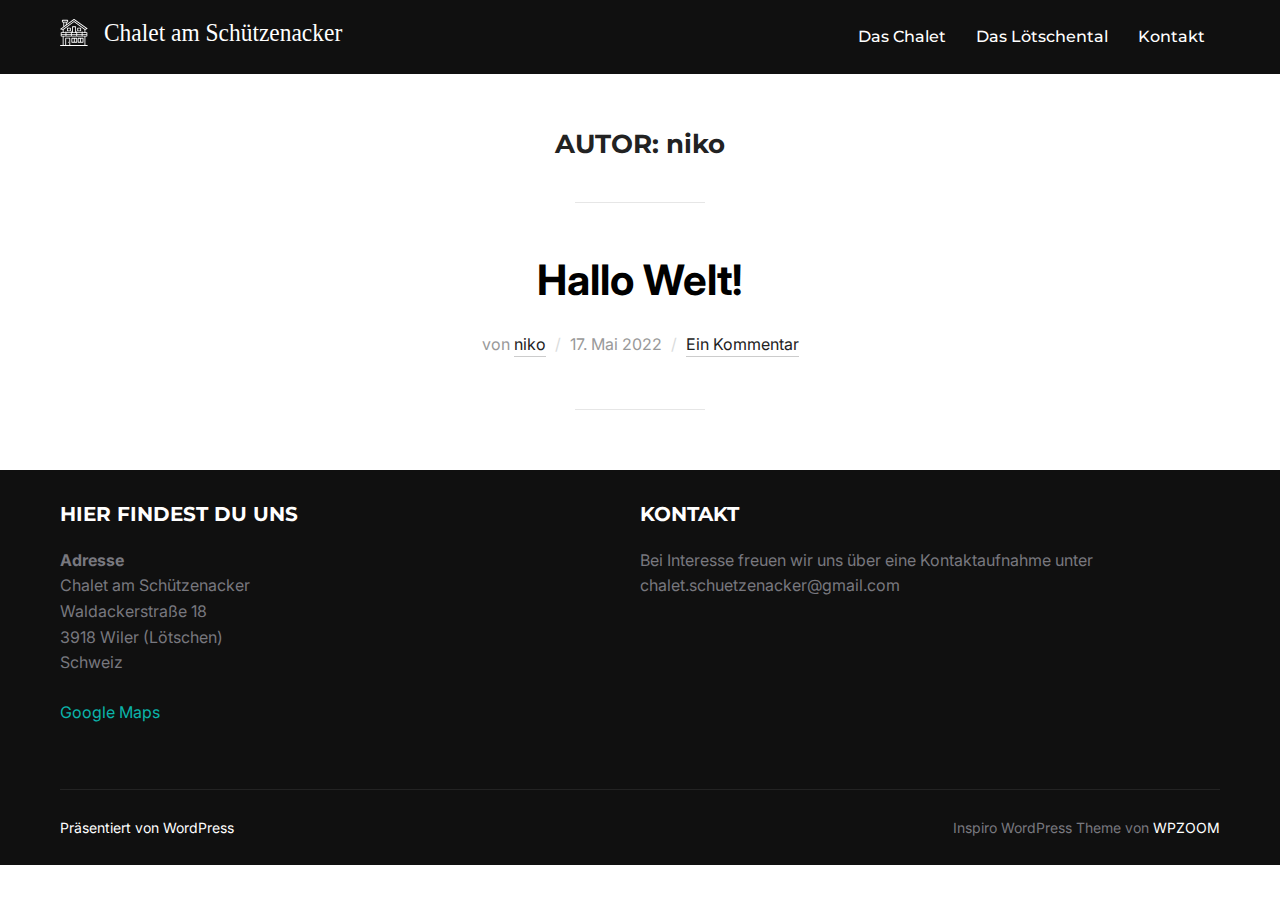
<file: author/niko/index.html>
<!DOCTYPE html>
<html lang="de-DE" class="no-js">
<head>
	<meta charset="UTF-8">
	<meta name="viewport" content="width=device-width, initial-scale=1">
	<script>(function(html){html.className = html.className.replace(/\bno-js\b/,'js')})(document.documentElement);</script>
<title>niko &#8211; Chalet am Schützenacker</title>
<meta name="robots" content="noindex, nofollow">
<link rel="dns-prefetch" href="//fonts.googleapis.com">
<link rel="dns-prefetch" href="//s.w.org">
<link rel="alternate" type="application/rss+xml" title="Chalet am Schützenacker &raquo; Feed" href="https://knusprig55.github.io/chalet/feed/">
<link rel="alternate" type="application/rss+xml" title="Chalet am Schützenacker &raquo; Kommentar-Feed" href="https://knusprig55.github.io/chalet/comments/feed/">
<link rel="alternate" type="application/rss+xml" title="Chalet am Schützenacker &raquo; Beiträge nach niko Feed" href="https://knusprig55.github.io/chalet/author/niko/feed/">
<script>
window._wpemojiSettings = {"baseUrl":"https:\/\/s.w.org\/images\/core\/emoji\/14.0.0\/72x72\/","ext":".png","svgUrl":"https:\/\/s.w.org\/images\/core\/emoji\/14.0.0\/svg\/","svgExt":".svg","source":{"concatemoji":"https:\/\/knusprig55.github.io\/chalet\/wp-includes\/js\/wp-emoji-release.min.js?ver=6.0.2"}};
/*! This file is auto-generated */
!function(e,a,t){var n,r,o,i=a.createElement("canvas"),p=i.getContext&&i.getContext("2d");function s(e,t){var a=String.fromCharCode,e=(p.clearRect(0,0,i.width,i.height),p.fillText(a.apply(this,e),0,0),i.toDataURL());return p.clearRect(0,0,i.width,i.height),p.fillText(a.apply(this,t),0,0),e===i.toDataURL()}function c(e){var t=a.createElement("script");t.src=e,t.defer=t.type="text/javascript",a.getElementsByTagName("head")[0].appendChild(t)}for(o=Array("flag","emoji"),t.supports={everything:!0,everythingExceptFlag:!0},r=0;r<o.length;r++)t.supports[o[r]]=function(e){if(!p||!p.fillText)return!1;switch(p.textBaseline="top",p.font="600 32px Arial",e){case"flag":return s([127987,65039,8205,9895,65039],[127987,65039,8203,9895,65039])?!1:!s([55356,56826,55356,56819],[55356,56826,8203,55356,56819])&&!s([55356,57332,56128,56423,56128,56418,56128,56421,56128,56430,56128,56423,56128,56447],[55356,57332,8203,56128,56423,8203,56128,56418,8203,56128,56421,8203,56128,56430,8203,56128,56423,8203,56128,56447]);case"emoji":return!s([129777,127995,8205,129778,127999],[129777,127995,8203,129778,127999])}return!1}(o[r]),t.supports.everything=t.supports.everything&&t.supports[o[r]],"flag"!==o[r]&&(t.supports.everythingExceptFlag=t.supports.everythingExceptFlag&&t.supports[o[r]]);t.supports.everythingExceptFlag=t.supports.everythingExceptFlag&&!t.supports.flag,t.DOMReady=!1,t.readyCallback=function(){t.DOMReady=!0},t.supports.everything||(n=function(){t.readyCallback()},a.addEventListener?(a.addEventListener("DOMContentLoaded",n,!1),e.addEventListener("load",n,!1)):(e.attachEvent("onload",n),a.attachEvent("onreadystatechange",function(){"complete"===a.readyState&&t.readyCallback()})),(e=t.source||{}).concatemoji?c(e.concatemoji):e.wpemoji&&e.twemoji&&(c(e.twemoji),c(e.wpemoji)))}(window,document,window._wpemojiSettings);
</script>
<style>img.wp-smiley,
img.emoji {
	display: inline !important;
	border: none !important;
	box-shadow: none !important;
	height: 1em !important;
	width: 1em !important;
	margin: 0 0.07em !important;
	vertical-align: -0.1em !important;
	background: none !important;
	padding: 0 !important;
}</style>
	<link rel="stylesheet" id="wp-block-library-css" href="https://knusprig55.github.io/chalet/wp-includes/css/dist/block-library/style.min.css?ver=6.0.2" media="all">
<style id="wp-block-library-theme-inline-css">.wp-block-audio figcaption{color:#555;font-size:13px;text-align:center}.is-dark-theme .wp-block-audio figcaption{color:hsla(0,0%,100%,.65)}.wp-block-code{border:1px solid #ccc;border-radius:4px;font-family:Menlo,Consolas,monaco,monospace;padding:.8em 1em}.wp-block-embed figcaption{color:#555;font-size:13px;text-align:center}.is-dark-theme .wp-block-embed figcaption{color:hsla(0,0%,100%,.65)}.blocks-gallery-caption{color:#555;font-size:13px;text-align:center}.is-dark-theme .blocks-gallery-caption{color:hsla(0,0%,100%,.65)}.wp-block-image figcaption{color:#555;font-size:13px;text-align:center}.is-dark-theme .wp-block-image figcaption{color:hsla(0,0%,100%,.65)}.wp-block-pullquote{border-top:4px solid;border-bottom:4px solid;margin-bottom:1.75em;color:currentColor}.wp-block-pullquote__citation,.wp-block-pullquote cite,.wp-block-pullquote footer{color:currentColor;text-transform:uppercase;font-size:.8125em;font-style:normal}.wp-block-quote{border-left:.25em solid;margin:0 0 1.75em;padding-left:1em}.wp-block-quote cite,.wp-block-quote footer{color:currentColor;font-size:.8125em;position:relative;font-style:normal}.wp-block-quote.has-text-align-right{border-left:none;border-right:.25em solid;padding-left:0;padding-right:1em}.wp-block-quote.has-text-align-center{border:none;padding-left:0}.wp-block-quote.is-large,.wp-block-quote.is-style-large,.wp-block-quote.is-style-plain{border:none}.wp-block-search .wp-block-search__label{font-weight:700}:where(.wp-block-group.has-background){padding:1.25em 2.375em}.wp-block-separator.has-css-opacity{opacity:.4}.wp-block-separator{border:none;border-bottom:2px solid;margin-left:auto;margin-right:auto}.wp-block-separator.has-alpha-channel-opacity{opacity:1}.wp-block-separator:not(.is-style-wide):not(.is-style-dots){width:100px}.wp-block-separator.has-background:not(.is-style-dots){border-bottom:none;height:1px}.wp-block-separator.has-background:not(.is-style-wide):not(.is-style-dots){height:2px}.wp-block-table thead{border-bottom:3px solid}.wp-block-table tfoot{border-top:3px solid}.wp-block-table td,.wp-block-table th{padding:.5em;border:1px solid;word-break:normal}.wp-block-table figcaption{color:#555;font-size:13px;text-align:center}.is-dark-theme .wp-block-table figcaption{color:hsla(0,0%,100%,.65)}.wp-block-video figcaption{color:#555;font-size:13px;text-align:center}.is-dark-theme .wp-block-video figcaption{color:hsla(0,0%,100%,.65)}.wp-block-template-part.has-background{padding:1.25em 2.375em;margin-top:0;margin-bottom:0}</style>
<style id="global-styles-inline-css">body{--wp--preset--color--black: #000000;--wp--preset--color--cyan-bluish-gray: #abb8c3;--wp--preset--color--white: #ffffff;--wp--preset--color--pale-pink: #f78da7;--wp--preset--color--vivid-red: #cf2e2e;--wp--preset--color--luminous-vivid-orange: #ff6900;--wp--preset--color--luminous-vivid-amber: #fcb900;--wp--preset--color--light-green-cyan: #7bdcb5;--wp--preset--color--vivid-green-cyan: #00d084;--wp--preset--color--pale-cyan-blue: #8ed1fc;--wp--preset--color--vivid-cyan-blue: #0693e3;--wp--preset--color--vivid-purple: #9b51e0;--wp--preset--gradient--vivid-cyan-blue-to-vivid-purple: linear-gradient(135deg,rgba(6,147,227,1) 0%,rgb(155,81,224) 100%);--wp--preset--gradient--light-green-cyan-to-vivid-green-cyan: linear-gradient(135deg,rgb(122,220,180) 0%,rgb(0,208,130) 100%);--wp--preset--gradient--luminous-vivid-amber-to-luminous-vivid-orange: linear-gradient(135deg,rgba(252,185,0,1) 0%,rgba(255,105,0,1) 100%);--wp--preset--gradient--luminous-vivid-orange-to-vivid-red: linear-gradient(135deg,rgba(255,105,0,1) 0%,rgb(207,46,46) 100%);--wp--preset--gradient--very-light-gray-to-cyan-bluish-gray: linear-gradient(135deg,rgb(238,238,238) 0%,rgb(169,184,195) 100%);--wp--preset--gradient--cool-to-warm-spectrum: linear-gradient(135deg,rgb(74,234,220) 0%,rgb(151,120,209) 20%,rgb(207,42,186) 40%,rgb(238,44,130) 60%,rgb(251,105,98) 80%,rgb(254,248,76) 100%);--wp--preset--gradient--blush-light-purple: linear-gradient(135deg,rgb(255,206,236) 0%,rgb(152,150,240) 100%);--wp--preset--gradient--blush-bordeaux: linear-gradient(135deg,rgb(254,205,165) 0%,rgb(254,45,45) 50%,rgb(107,0,62) 100%);--wp--preset--gradient--luminous-dusk: linear-gradient(135deg,rgb(255,203,112) 0%,rgb(199,81,192) 50%,rgb(65,88,208) 100%);--wp--preset--gradient--pale-ocean: linear-gradient(135deg,rgb(255,245,203) 0%,rgb(182,227,212) 50%,rgb(51,167,181) 100%);--wp--preset--gradient--electric-grass: linear-gradient(135deg,rgb(202,248,128) 0%,rgb(113,206,126) 100%);--wp--preset--gradient--midnight: linear-gradient(135deg,rgb(2,3,129) 0%,rgb(40,116,252) 100%);--wp--preset--duotone--dark-grayscale: url('#wp-duotone-dark-grayscale');--wp--preset--duotone--grayscale: url('#wp-duotone-grayscale');--wp--preset--duotone--purple-yellow: url('#wp-duotone-purple-yellow');--wp--preset--duotone--blue-red: url('#wp-duotone-blue-red');--wp--preset--duotone--midnight: url('#wp-duotone-midnight');--wp--preset--duotone--magenta-yellow: url('#wp-duotone-magenta-yellow');--wp--preset--duotone--purple-green: url('#wp-duotone-purple-green');--wp--preset--duotone--blue-orange: url('#wp-duotone-blue-orange');--wp--preset--font-size--small: 13px;--wp--preset--font-size--medium: 20px;--wp--preset--font-size--large: 36px;--wp--preset--font-size--x-large: 42px;}.has-black-color{color: var(--wp--preset--color--black) !important;}.has-cyan-bluish-gray-color{color: var(--wp--preset--color--cyan-bluish-gray) !important;}.has-white-color{color: var(--wp--preset--color--white) !important;}.has-pale-pink-color{color: var(--wp--preset--color--pale-pink) !important;}.has-vivid-red-color{color: var(--wp--preset--color--vivid-red) !important;}.has-luminous-vivid-orange-color{color: var(--wp--preset--color--luminous-vivid-orange) !important;}.has-luminous-vivid-amber-color{color: var(--wp--preset--color--luminous-vivid-amber) !important;}.has-light-green-cyan-color{color: var(--wp--preset--color--light-green-cyan) !important;}.has-vivid-green-cyan-color{color: var(--wp--preset--color--vivid-green-cyan) !important;}.has-pale-cyan-blue-color{color: var(--wp--preset--color--pale-cyan-blue) !important;}.has-vivid-cyan-blue-color{color: var(--wp--preset--color--vivid-cyan-blue) !important;}.has-vivid-purple-color{color: var(--wp--preset--color--vivid-purple) !important;}.has-black-background-color{background-color: var(--wp--preset--color--black) !important;}.has-cyan-bluish-gray-background-color{background-color: var(--wp--preset--color--cyan-bluish-gray) !important;}.has-white-background-color{background-color: var(--wp--preset--color--white) !important;}.has-pale-pink-background-color{background-color: var(--wp--preset--color--pale-pink) !important;}.has-vivid-red-background-color{background-color: var(--wp--preset--color--vivid-red) !important;}.has-luminous-vivid-orange-background-color{background-color: var(--wp--preset--color--luminous-vivid-orange) !important;}.has-luminous-vivid-amber-background-color{background-color: var(--wp--preset--color--luminous-vivid-amber) !important;}.has-light-green-cyan-background-color{background-color: var(--wp--preset--color--light-green-cyan) !important;}.has-vivid-green-cyan-background-color{background-color: var(--wp--preset--color--vivid-green-cyan) !important;}.has-pale-cyan-blue-background-color{background-color: var(--wp--preset--color--pale-cyan-blue) !important;}.has-vivid-cyan-blue-background-color{background-color: var(--wp--preset--color--vivid-cyan-blue) !important;}.has-vivid-purple-background-color{background-color: var(--wp--preset--color--vivid-purple) !important;}.has-black-border-color{border-color: var(--wp--preset--color--black) !important;}.has-cyan-bluish-gray-border-color{border-color: var(--wp--preset--color--cyan-bluish-gray) !important;}.has-white-border-color{border-color: var(--wp--preset--color--white) !important;}.has-pale-pink-border-color{border-color: var(--wp--preset--color--pale-pink) !important;}.has-vivid-red-border-color{border-color: var(--wp--preset--color--vivid-red) !important;}.has-luminous-vivid-orange-border-color{border-color: var(--wp--preset--color--luminous-vivid-orange) !important;}.has-luminous-vivid-amber-border-color{border-color: var(--wp--preset--color--luminous-vivid-amber) !important;}.has-light-green-cyan-border-color{border-color: var(--wp--preset--color--light-green-cyan) !important;}.has-vivid-green-cyan-border-color{border-color: var(--wp--preset--color--vivid-green-cyan) !important;}.has-pale-cyan-blue-border-color{border-color: var(--wp--preset--color--pale-cyan-blue) !important;}.has-vivid-cyan-blue-border-color{border-color: var(--wp--preset--color--vivid-cyan-blue) !important;}.has-vivid-purple-border-color{border-color: var(--wp--preset--color--vivid-purple) !important;}.has-vivid-cyan-blue-to-vivid-purple-gradient-background{background: var(--wp--preset--gradient--vivid-cyan-blue-to-vivid-purple) !important;}.has-light-green-cyan-to-vivid-green-cyan-gradient-background{background: var(--wp--preset--gradient--light-green-cyan-to-vivid-green-cyan) !important;}.has-luminous-vivid-amber-to-luminous-vivid-orange-gradient-background{background: var(--wp--preset--gradient--luminous-vivid-amber-to-luminous-vivid-orange) !important;}.has-luminous-vivid-orange-to-vivid-red-gradient-background{background: var(--wp--preset--gradient--luminous-vivid-orange-to-vivid-red) !important;}.has-very-light-gray-to-cyan-bluish-gray-gradient-background{background: var(--wp--preset--gradient--very-light-gray-to-cyan-bluish-gray) !important;}.has-cool-to-warm-spectrum-gradient-background{background: var(--wp--preset--gradient--cool-to-warm-spectrum) !important;}.has-blush-light-purple-gradient-background{background: var(--wp--preset--gradient--blush-light-purple) !important;}.has-blush-bordeaux-gradient-background{background: var(--wp--preset--gradient--blush-bordeaux) !important;}.has-luminous-dusk-gradient-background{background: var(--wp--preset--gradient--luminous-dusk) !important;}.has-pale-ocean-gradient-background{background: var(--wp--preset--gradient--pale-ocean) !important;}.has-electric-grass-gradient-background{background: var(--wp--preset--gradient--electric-grass) !important;}.has-midnight-gradient-background{background: var(--wp--preset--gradient--midnight) !important;}.has-small-font-size{font-size: var(--wp--preset--font-size--small) !important;}.has-medium-font-size{font-size: var(--wp--preset--font-size--medium) !important;}.has-large-font-size{font-size: var(--wp--preset--font-size--large) !important;}.has-x-large-font-size{font-size: var(--wp--preset--font-size--x-large) !important;}</style>
<link rel="stylesheet" id="inspiro-google-fonts-css" href="//fonts.googleapis.com/css?family=Inter%3A%2C200%2C300%2C500%2C600%7CItaliana%3A%7CMontaga%3A%7CMontserrat%3A500%2C600%2C700&#038;display=swap&#038;ver=1.7.3" media="all">
<link rel="stylesheet" id="inspiro-style-css" href="https://knusprig55.github.io/chalet/wp-content/themes/inspiro/assets/css/minified/style.min.css?ver=1.7.3" media="all">
<style id="inspiro-style-inline-css">body, button, input, select, textarea {
font-family: 'Inter', sans-serif;
font-weight: 400;
}
@media screen and (min-width: 782px) {
body, button, input, select, textarea {
font-size: 16px;
line-height: 1.8;
} }
body:not(.wp-custom-logo) a.custom-logo-text {
font-family: 'Montaga', serif;
font-weight: 400;
text-transform: uppercase;
}
@media screen and (min-width: 782px) {
body:not(.wp-custom-logo) a.custom-logo-text {
font-size: 19px;
line-height: 1.8;
} }
h1, h2, h3, h4, h5, h6 {
font-weight: 700;
line-height: 1.4;
}
.site-title {
font-family: 'Italiana', serif;
font-weight: 400;
line-height: 1.25;
}
@media screen and (min-width: 782px) {
.site-title {
font-size: 80px;
} }
.site-description {
font-family: 'Montaga', serif;
font-weight: 400;
line-height: 1.8;
}
@media screen and (min-width: 782px) {
.site-description {
font-size: 22px;
} }
.custom-header-button {
font-family: 'Inter', sans-serif;
line-height: 1.8;
}
@media screen and (min-width: 782px) {
.custom-header-button {
font-size: 16px;
} }
.navbar-nav a {
font-family: 'Montserrat', sans-serif;
font-weight: 500;
line-height: 1.8;
}
@media screen and (min-width: 782px) {
.navbar-nav a {
font-size: 16px;
} }
@media screen and (max-width: 64em) {
.navbar-nav li a {
font-family: 'Montserrat', sans-serif;
font-size: 16px;
font-weight: 600;
text-transform: uppercase;
line-height: 1.8;
} }</style>
<script src="https://knusprig55.github.io/chalet/wp-includes/js/jquery/jquery.min.js?ver=3.6.0" id="jquery-core-js"></script>
<script src="https://knusprig55.github.io/chalet/wp-includes/js/jquery/jquery-migrate.min.js?ver=3.3.2" id="jquery-migrate-js"></script>
<link rel="https://api.w.org/" href="https://knusprig55.github.io/chalet/wp-json/">
<link rel="alternate" type="application/json" href="https://knusprig55.github.io/chalet/wp-json/wp/v2/users/1">
<link rel="EditURI" type="application/rsd+xml" title="RSD" href="https://knusprig55.github.io/chalet/xmlrpc.php?rsd">
<link rel="wlwmanifest" type="application/wlwmanifest+xml" href="https://knusprig55.github.io/chalet/wp-includes/wlwmanifest.xml"> 
<meta name="generator" content="WordPress 6.0.2">
		<style id="inspiro-custom-header-styles" type="text/css">.site-title a,
			.colors-dark .site-title a,
			.colors-custom .site-title a,
			body.has-header-image .site-title a,
			body.has-header-video .site-title a,
			body.has-header-image.colors-dark .site-title a,
			body.has-header-video.colors-dark .site-title a,
			body.has-header-image.colors-custom .site-title a,
			body.has-header-video.colors-custom .site-title a,
			.site-description,
			.colors-dark .site-description,
			.colors-custom .site-description,
			body.has-header-image .site-description,
			body.has-header-video .site-description,
			body.has-header-image.colors-dark .site-description,
			body.has-header-video.colors-dark .site-description,
			body.has-header-image.colors-custom .site-description,
			body.has-header-video.colors-custom .site-description {
				color: ;
			}
		
					.custom-header-button {
				color: #ffffff;
				border-color: #ffffff;
			}
		
					.custom-header-button:hover {
				color: #ffffff;
			}
		
					.custom-header-button:hover {
				background-color: #0bb4aa;
				border-color: #0bb4aa;
			}</style>
		
</head>

<body class="archive author author-niko author-1 wp-custom-logo wp-embed-responsive hfeed has-sidebar post-display-content-none colors-light elementor-default elementor-kit-43">
<svg xmlns="http://www.w3.org/2000/svg" viewbox="0 0 0 0" width="0" height="0" focusable="false" role="none" style="visibility: hidden; position: absolute; left: -9999px; overflow: hidden;"><defs><filter id="wp-duotone-dark-grayscale"><fecolormatrix color-interpolation-filters="sRGB" type="matrix" values=" .299 .587 .114 0 0 .299 .587 .114 0 0 .299 .587 .114 0 0 .299 .587 .114 0 0 "></fecolormatrix><fecomponenttransfer color-interpolation-filters="sRGB"><fefuncr type="table" tablevalues="0 0.49803921568627"></fefuncr><fefuncg type="table" tablevalues="0 0.49803921568627"></fefuncg><fefuncb type="table" tablevalues="0 0.49803921568627"></fefuncb><fefunca type="table" tablevalues="1 1"></fefunca></fecomponenttransfer><fecomposite in2="SourceGraphic" operator="in"></fecomposite></filter></defs></svg><svg xmlns="http://www.w3.org/2000/svg" viewbox="0 0 0 0" width="0" height="0" focusable="false" role="none" style="visibility: hidden; position: absolute; left: -9999px; overflow: hidden;"><defs><filter id="wp-duotone-grayscale"><fecolormatrix color-interpolation-filters="sRGB" type="matrix" values=" .299 .587 .114 0 0 .299 .587 .114 0 0 .299 .587 .114 0 0 .299 .587 .114 0 0 "></fecolormatrix><fecomponenttransfer color-interpolation-filters="sRGB"><fefuncr type="table" tablevalues="0 1"></fefuncr><fefuncg type="table" tablevalues="0 1"></fefuncg><fefuncb type="table" tablevalues="0 1"></fefuncb><fefunca type="table" tablevalues="1 1"></fefunca></fecomponenttransfer><fecomposite in2="SourceGraphic" operator="in"></fecomposite></filter></defs></svg><svg xmlns="http://www.w3.org/2000/svg" viewbox="0 0 0 0" width="0" height="0" focusable="false" role="none" style="visibility: hidden; position: absolute; left: -9999px; overflow: hidden;"><defs><filter id="wp-duotone-purple-yellow"><fecolormatrix color-interpolation-filters="sRGB" type="matrix" values=" .299 .587 .114 0 0 .299 .587 .114 0 0 .299 .587 .114 0 0 .299 .587 .114 0 0 "></fecolormatrix><fecomponenttransfer color-interpolation-filters="sRGB"><fefuncr type="table" tablevalues="0.54901960784314 0.98823529411765"></fefuncr><fefuncg type="table" tablevalues="0 1"></fefuncg><fefuncb type="table" tablevalues="0.71764705882353 0.25490196078431"></fefuncb><fefunca type="table" tablevalues="1 1"></fefunca></fecomponenttransfer><fecomposite in2="SourceGraphic" operator="in"></fecomposite></filter></defs></svg><svg xmlns="http://www.w3.org/2000/svg" viewbox="0 0 0 0" width="0" height="0" focusable="false" role="none" style="visibility: hidden; position: absolute; left: -9999px; overflow: hidden;"><defs><filter id="wp-duotone-blue-red"><fecolormatrix color-interpolation-filters="sRGB" type="matrix" values=" .299 .587 .114 0 0 .299 .587 .114 0 0 .299 .587 .114 0 0 .299 .587 .114 0 0 "></fecolormatrix><fecomponenttransfer color-interpolation-filters="sRGB"><fefuncr type="table" tablevalues="0 1"></fefuncr><fefuncg type="table" tablevalues="0 0.27843137254902"></fefuncg><fefuncb type="table" tablevalues="0.5921568627451 0.27843137254902"></fefuncb><fefunca type="table" tablevalues="1 1"></fefunca></fecomponenttransfer><fecomposite in2="SourceGraphic" operator="in"></fecomposite></filter></defs></svg><svg xmlns="http://www.w3.org/2000/svg" viewbox="0 0 0 0" width="0" height="0" focusable="false" role="none" style="visibility: hidden; position: absolute; left: -9999px; overflow: hidden;"><defs><filter id="wp-duotone-midnight"><fecolormatrix color-interpolation-filters="sRGB" type="matrix" values=" .299 .587 .114 0 0 .299 .587 .114 0 0 .299 .587 .114 0 0 .299 .587 .114 0 0 "></fecolormatrix><fecomponenttransfer color-interpolation-filters="sRGB"><fefuncr type="table" tablevalues="0 0"></fefuncr><fefuncg type="table" tablevalues="0 0.64705882352941"></fefuncg><fefuncb type="table" tablevalues="0 1"></fefuncb><fefunca type="table" tablevalues="1 1"></fefunca></fecomponenttransfer><fecomposite in2="SourceGraphic" operator="in"></fecomposite></filter></defs></svg><svg xmlns="http://www.w3.org/2000/svg" viewbox="0 0 0 0" width="0" height="0" focusable="false" role="none" style="visibility: hidden; position: absolute; left: -9999px; overflow: hidden;"><defs><filter id="wp-duotone-magenta-yellow"><fecolormatrix color-interpolation-filters="sRGB" type="matrix" values=" .299 .587 .114 0 0 .299 .587 .114 0 0 .299 .587 .114 0 0 .299 .587 .114 0 0 "></fecolormatrix><fecomponenttransfer color-interpolation-filters="sRGB"><fefuncr type="table" tablevalues="0.78039215686275 1"></fefuncr><fefuncg type="table" tablevalues="0 0.94901960784314"></fefuncg><fefuncb type="table" tablevalues="0.35294117647059 0.47058823529412"></fefuncb><fefunca type="table" tablevalues="1 1"></fefunca></fecomponenttransfer><fecomposite in2="SourceGraphic" operator="in"></fecomposite></filter></defs></svg><svg xmlns="http://www.w3.org/2000/svg" viewbox="0 0 0 0" width="0" height="0" focusable="false" role="none" style="visibility: hidden; position: absolute; left: -9999px; overflow: hidden;"><defs><filter id="wp-duotone-purple-green"><fecolormatrix color-interpolation-filters="sRGB" type="matrix" values=" .299 .587 .114 0 0 .299 .587 .114 0 0 .299 .587 .114 0 0 .299 .587 .114 0 0 "></fecolormatrix><fecomponenttransfer color-interpolation-filters="sRGB"><fefuncr type="table" tablevalues="0.65098039215686 0.40392156862745"></fefuncr><fefuncg type="table" tablevalues="0 1"></fefuncg><fefuncb type="table" tablevalues="0.44705882352941 0.4"></fefuncb><fefunca type="table" tablevalues="1 1"></fefunca></fecomponenttransfer><fecomposite in2="SourceGraphic" operator="in"></fecomposite></filter></defs></svg><svg xmlns="http://www.w3.org/2000/svg" viewbox="0 0 0 0" width="0" height="0" focusable="false" role="none" style="visibility: hidden; position: absolute; left: -9999px; overflow: hidden;"><defs><filter id="wp-duotone-blue-orange"><fecolormatrix color-interpolation-filters="sRGB" type="matrix" values=" .299 .587 .114 0 0 .299 .587 .114 0 0 .299 .587 .114 0 0 .299 .587 .114 0 0 "></fecolormatrix><fecomponenttransfer color-interpolation-filters="sRGB"><fefuncr type="table" tablevalues="0.098039215686275 1"></fefuncr><fefuncg type="table" tablevalues="0 0.66274509803922"></fefuncg><fefuncb type="table" tablevalues="0.84705882352941 0.41960784313725"></fefuncb><fefunca type="table" tablevalues="1 1"></fefunca></fecomponenttransfer><fecomposite in2="SourceGraphic" operator="in"></fecomposite></filter></defs></svg>
<aside id="side-nav" class="side-nav" tabindex="-1">
	<div class="side-nav__scrollable-container">
		<div class="side-nav__wrap">
			<div class="side-nav__close-button">
				<button type="button" class="navbar-toggle">
					<span class="screen-reader-text">Navigation umschalten</span>
					<span class="icon-bar"></span>
					<span class="icon-bar"></span>
					<span class="icon-bar"></span>
				</button>
			</div>
							<nav class="mobile-menu-wrapper" aria-label="Mobile-Menü" role="navigation">
					<ul id="menu-hauptmenue" class="nav navbar-nav">
<li id="menu-item-15" class="menu-item menu-item-type-custom menu-item-object-custom menu-item-home menu-item-15"><a href="https://knusprig55.github.io/chalet/">Das Chalet</a></li>
<li id="menu-item-16" class="menu-item menu-item-type-post_type menu-item-object-page menu-item-16"><a href="https://knusprig55.github.io/chalet/about/">Das Lötschental</a></li>
<li id="menu-item-18" class="menu-item menu-item-type-post_type menu-item-object-page menu-item-18"><a href="https://knusprig55.github.io/chalet/kontakt/">Kontakt</a></li>
</ul>				</nav>
								</div>
	</div>
</aside>
<div class="side-nav-overlay"></div>

<div id="page" class="site">
	<a class="skip-link screen-reader-text" href="#content">Zu Inhalten springen</a>

	<header id="masthead" class="site-header" role="banner">
		<div id="site-navigation" class="navbar">
	<div class="header-inner inner-wrap  ">

		<div class="header-logo-wrapper">
			<a href="https://knusprig55.github.io/chalet/" class="custom-logo-link" rel="home"><img width="3212" height="240" src="https://knusprig55.github.io/chalet/wp-content/uploads/2022/05/chalet_logo.svg" class="custom-logo" alt="Chalet am Schützenacker" sizes="(max-width: 767px) 89vw, (max-width: 1000px) 54vw, (max-width: 1071px) 543px, 580px"></a>		</div>
		
					<div class="header-navigation-wrapper">
				<nav class="primary-menu-wrapper navbar-collapse collapse" aria-label="Horizontales Menü oben" role="navigation">
					<ul id="menu-hauptmenue-1" class="nav navbar-nav dropdown sf-menu">
<li class="menu-item menu-item-type-custom menu-item-object-custom menu-item-home menu-item-15"><a href="https://knusprig55.github.io/chalet/">Das Chalet</a></li>
<li class="menu-item menu-item-type-post_type menu-item-object-page menu-item-16"><a href="https://knusprig55.github.io/chalet/about/">Das Lötschental</a></li>
<li class="menu-item menu-item-type-post_type menu-item-object-page menu-item-18"><a href="https://knusprig55.github.io/chalet/kontakt/">Kontakt</a></li>
</ul>				</nav>
			</div>
				
		<div class="header-widgets-wrapper">
			
			<div id="sb-search" class="sb-search" style="display: none;">
				
<form method="get" id="searchform" action="https://knusprig55.github.io/chalet/">
	<label for="search-form-input">
		<span class="screen-reader-text">Suchen nach:</span>
		<input type="search" class="sb-search-input" placeholder="Gebe deine Schlagwörter ein und drücke dann Enter..." name="s" id="search-form-input" autocomplete="off">
	</label>
	<button class="sb-search-button-open" aria-expanded="false">
		<span class="sb-icon-search">
			<svg class="svg-icon svg-icon-search" aria-hidden="true" role="img" focusable="false" xmlns="http://www.w3.org/2000/svg" width="23" height="23" viewbox="0 0 23 23"><path d="M38.710696,48.0601792 L43,52.3494831 L41.3494831,54 L37.0601792,49.710696 C35.2632422,51.1481185 32.9839107,52.0076499 30.5038249,52.0076499 C24.7027226,52.0076499 20,47.3049272 20,41.5038249 C20,35.7027226 24.7027226,31 30.5038249,31 C36.3049272,31 41.0076499,35.7027226 41.0076499,41.5038249 C41.0076499,43.9839107 40.1481185,46.2632422 38.710696,48.0601792 Z M36.3875844,47.1716785 C37.8030221,45.7026647 38.6734666,43.7048964 38.6734666,41.5038249 C38.6734666,36.9918565 35.0157934,33.3341833 30.5038249,33.3341833 C25.9918565,33.3341833 22.3341833,36.9918565 22.3341833,41.5038249 C22.3341833,46.0157934 25.9918565,49.6734666 30.5038249,49.6734666 C32.7048964,49.6734666 34.7026647,48.8030221 36.1716785,47.3875844 C36.2023931,47.347638 36.2360451,47.3092237 36.2726343,47.2726343 C36.3092237,47.2360451 36.347638,47.2023931 36.3875844,47.1716785 Z" transform="translate(-20 -31)"></path></svg>		</span>
	</button>
	<button class="sb-search-button-close" aria-expanded="false">
		<span class="sb-icon-search">
			<svg class="svg-icon svg-icon-cross" aria-hidden="true" role="img" focusable="false" xmlns="http://www.w3.org/2000/svg" width="16" height="16" viewbox="0 0 16 16"><polygon fill="" fill-rule="evenodd" points="6.852 7.649 .399 1.195 1.445 .149 7.899 6.602 14.352 .149 15.399 1.195 8.945 7.649 15.399 14.102 14.352 15.149 7.899 8.695 1.445 15.149 .399 14.102"></polygon></svg>		</span>
	</button>
</form>
			</div>

							<button type="button" class="navbar-toggle">
					<span class="screen-reader-text">Seitenleiste &amp; Navigation umschalten</span>
					<span class="icon-bar"></span>
					<span class="icon-bar"></span>
					<span class="icon-bar"></span>
				</button>
					</div>
	</div>
<!-- .inner-wrap -->
</div>
<!-- #site-navigation -->
	</header><!-- #masthead -->

    
	
	<div class="site-content-contain">
		<div id="content" class="site-content">

<div class="inner-wrap">

			<header class="page-header">
			<h1 class="page-title">Autor: <span>niko</span>
</h1>		</header><!-- .page-header -->
	
	<div id="primary" class="content-area">
		<main id="main" class="site-main" role="main">

					
<article id="post-1" class="post-1 post type-post status-publish format-standard hentry category-allgemein">

	




<header class="entry-header">

	<h2 class="entry-title"><a href="https://knusprig55.github.io/chalet/2022/05/17/hallo-welt/" rel="bookmark">Hallo Welt!</a></h2>
<div class="entry-meta">
<span class="entry-author">von <a class="url fn n" href="https://knusprig55.github.io/chalet/author/niko/">niko</a></span><span class="entry-date"><span class="screen-reader-text">Veröffentlicht am</span> <time class="entry-date published updated" datetime="2022-05-17T09:41:35+02:00">17. Mai 2022</time></span><span class="entry-comments"><a href="https://knusprig55.github.io/chalet/2022/05/17/hallo-welt/#comments">Ein Kommentar</a></span>
</div>
<!-- .entry-meta --></header><!-- .entry-header -->


	
	
	
	
	
</article><!-- #post-1 -->

		</main><!-- #main -->
	</div>
<!-- #primary -->

</div>
<!-- .inner-wrap -->


		</div>
<!-- #content -->

		
		<footer id="colophon" class="site-footer has-footer-widgets" role="contentinfo">
			<div class="inner-wrap">
				

	<aside class="footer-widgets widgets widget-columns-2" role="complementary" aria-label="Footer">

							<div class="widget-column footer-widget-1">
					<section id="text-4" class="widget widget_text"><h2 class="title">Hier findest du uns</h2>			<div class="textwidget">
<p><strong>Adresse</strong><br>
Chalet am Schützenacker<br>
Waldackerstraße 18<br>
3918 Wiler (Lötschen)<br>
Schweiz</p>
<p><a href="https://goo.gl/maps/yuePqhkE5mEzFeEr8" rel="noopener" target="_blank">Google Maps</a></p>
</div>
		</section>					</div>
									<div class="widget-column footer-widget-2">
					<section id="text-5" class="widget widget_text"><h2 class="title">Kontakt</h2>			<div class="textwidget">
<p>Bei Interesse freuen wir uns über eine Kontaktaufnahme unter chalet.schuetzenacker@gmail.com</p>
</div>
		</section>					</div>
				
	</aside><!-- .widget-area -->

	<div class="site-footer-separator"></div>

<div class="site-info">
		<span class="copyright">
		<span>
			<a href="https://de.wordpress.org/" target="_blank">
				Präsentiert von WordPress			</a>
		</span>
		<span>
			Inspiro WordPress Theme von <a href="https://www.wpzoom.com/" target="_blank" rel="nofollow">WPZOOM</a>
		</span>
	</span>
</div>
<!-- .site-info -->
			</div>
<!-- .inner-wrap -->
		</footer><!-- #colophon -->
	</div>
<!-- .site-content-contain -->
</div>
<!-- #page -->
<script src="https://knusprig55.github.io/chalet/wp-content/themes/inspiro/assets/js/minified/plugins.min.js?ver=1.7.3" id="inspiro-lite-js-plugins-js"></script>
<script src="https://knusprig55.github.io/chalet/wp-content/themes/inspiro/assets/js/minified/scripts.min.js?ver=1.7.3" id="inspiro-lite-script-js"></script>

</body>
</html>
</file>
